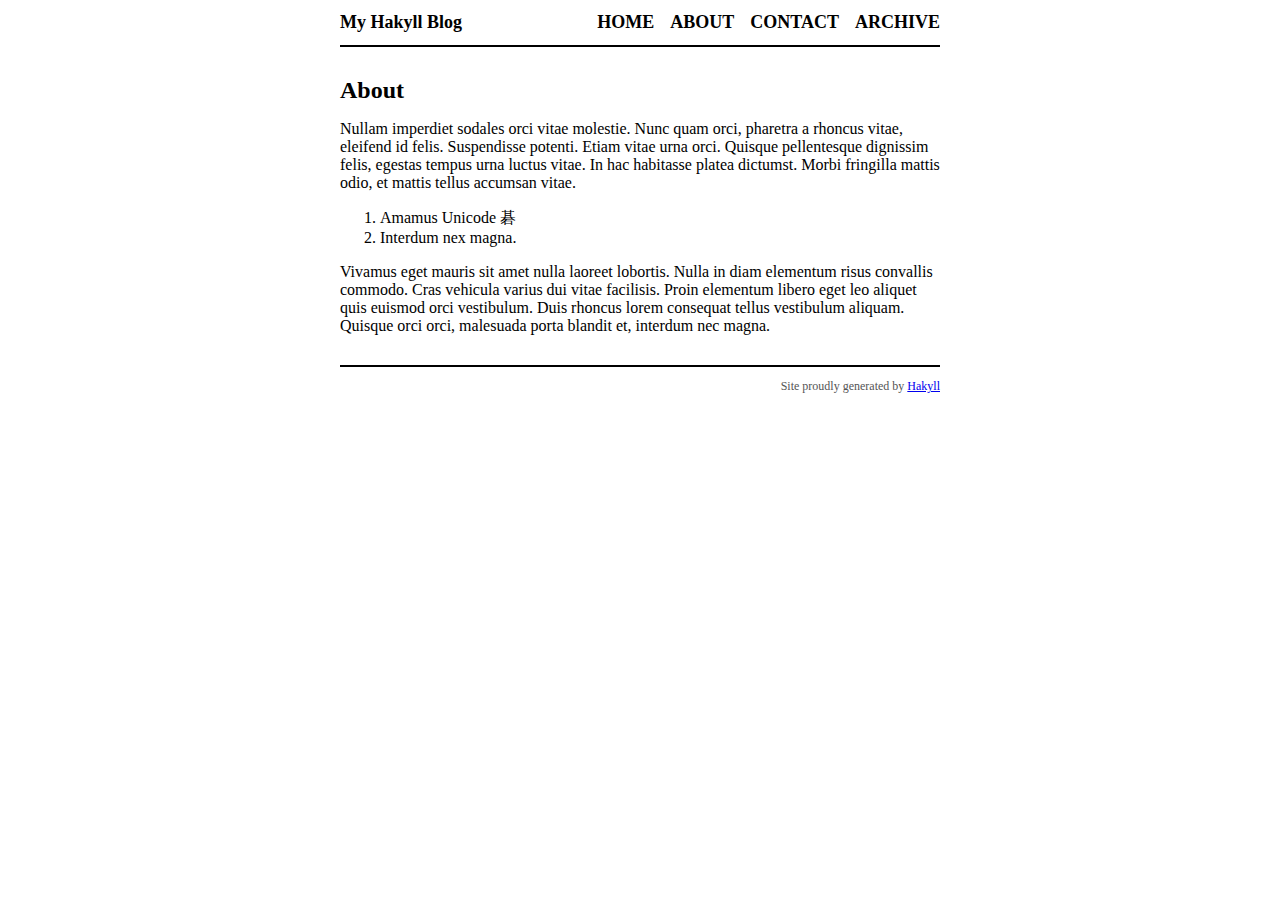
<file: about.html>
<?xml version="1.0" encoding="UTF-8" ?>
<!DOCTYPE html PUBLIC "-//W3C//DTD XHTML 1.0 Strict//EN" "http://www.w3.org/TR/xhtml1/DTD/xhtml1-strict.dtd">
<html xmlns="http://www.w3.org/1999/xhtml" xml:lang="en" lang="en">
    <head>
        <meta http-equiv="Content-Type" content="text/html; charset=UTF-8" />
        <title>My Hakyll Blog - About</title>
        <link rel="stylesheet" type="text/css" href="./css/default.css" />
    </head>
    <body>
        <div id="header">
            <div id="logo">
                <a href="./">My Hakyll Blog</a>
            </div>
            <div id="navigation">
                <a href="./">Home</a>
                <a href="./about.html">About</a>
                <a href="./contact.html">Contact</a>
                <a href="./archive.html">Archive</a>
            </div>
        </div>

        <div id="content">
            <h1>About</h1>

            <p>Nullam imperdiet sodales orci vitae molestie. Nunc quam orci, pharetra a rhoncus vitae, eleifend id felis. Suspendisse potenti. Etiam vitae urna orci. Quisque pellentesque dignissim felis, egestas tempus urna luctus vitae. In hac habitasse platea dictumst. Morbi fringilla mattis odio, et mattis tellus accumsan vitae.</p>
<ol style="list-style-type: decimal">
<li>Amamus Unicode 碁</li>
<li>Interdum nex magna.</li>
</ol>
<p>Vivamus eget mauris sit amet nulla laoreet lobortis. Nulla in diam elementum risus convallis commodo. Cras vehicula varius dui vitae facilisis. Proin elementum libero eget leo aliquet quis euismod orci vestibulum. Duis rhoncus lorem consequat tellus vestibulum aliquam. Quisque orci orci, malesuada porta blandit et, interdum nec magna.</p>
        </div>
        <div id="footer">
            Site proudly generated by
            <a href="http://jaspervdj.be/hakyll">Hakyll</a>
        </div>
    </body>
</html>
</file>
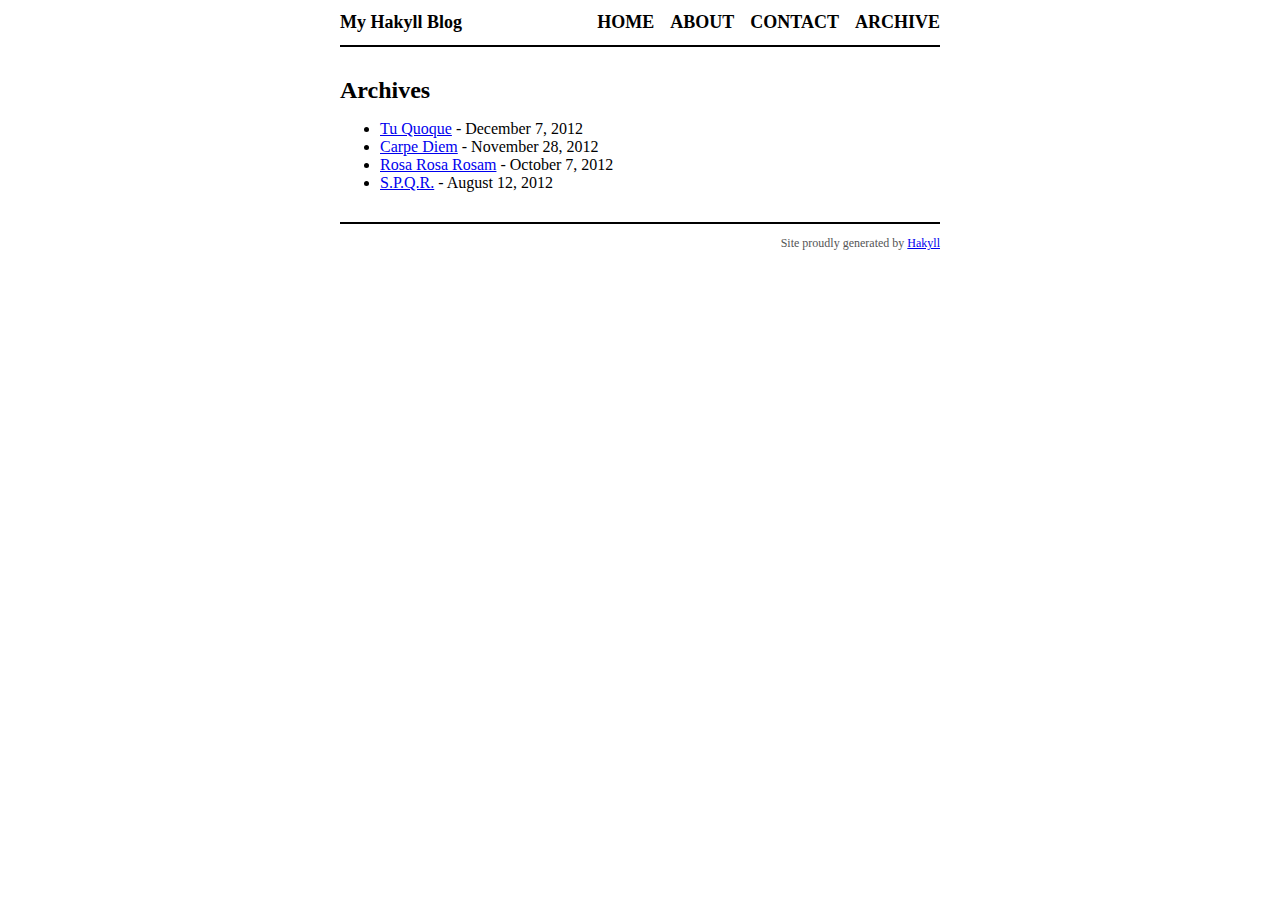
<file: archive.html>
<?xml version="1.0" encoding="UTF-8" ?>
<!DOCTYPE html PUBLIC "-//W3C//DTD XHTML 1.0 Strict//EN" "http://www.w3.org/TR/xhtml1/DTD/xhtml1-strict.dtd">
<html xmlns="http://www.w3.org/1999/xhtml" xml:lang="en" lang="en">
    <head>
        <meta http-equiv="Content-Type" content="text/html; charset=UTF-8" />
        <title>My Hakyll Blog - Archives</title>
        <link rel="stylesheet" type="text/css" href="./css/default.css" />
    </head>
    <body>
        <div id="header">
            <div id="logo">
                <a href="./">My Hakyll Blog</a>
            </div>
            <div id="navigation">
                <a href="./">Home</a>
                <a href="./about.html">About</a>
                <a href="./contact.html">Contact</a>
                <a href="./archive.html">Archive</a>
            </div>
        </div>

        <div id="content">
            <h1>Archives</h1>

            <ul>
    <li>
    <a href="./posts/2012-12-07-tu-quoque.html">Tu Quoque</a> - December  7, 2012
</li>
<li>
    <a href="./posts/2012-11-28-carpe-diem.html">Carpe Diem</a> - November 28, 2012
</li>
<li>
    <a href="./posts/2012-10-07-rosa-rosa-rosam.html">Rosa Rosa Rosam</a> - October  7, 2012
</li>
<li>
    <a href="./posts/2012-08-12-spqr.html">S.P.Q.R.</a> - August 12, 2012
</li>

</ul>

        </div>
        <div id="footer">
            Site proudly generated by
            <a href="http://jaspervdj.be/hakyll">Hakyll</a>
        </div>
    </body>
</html>
</file>
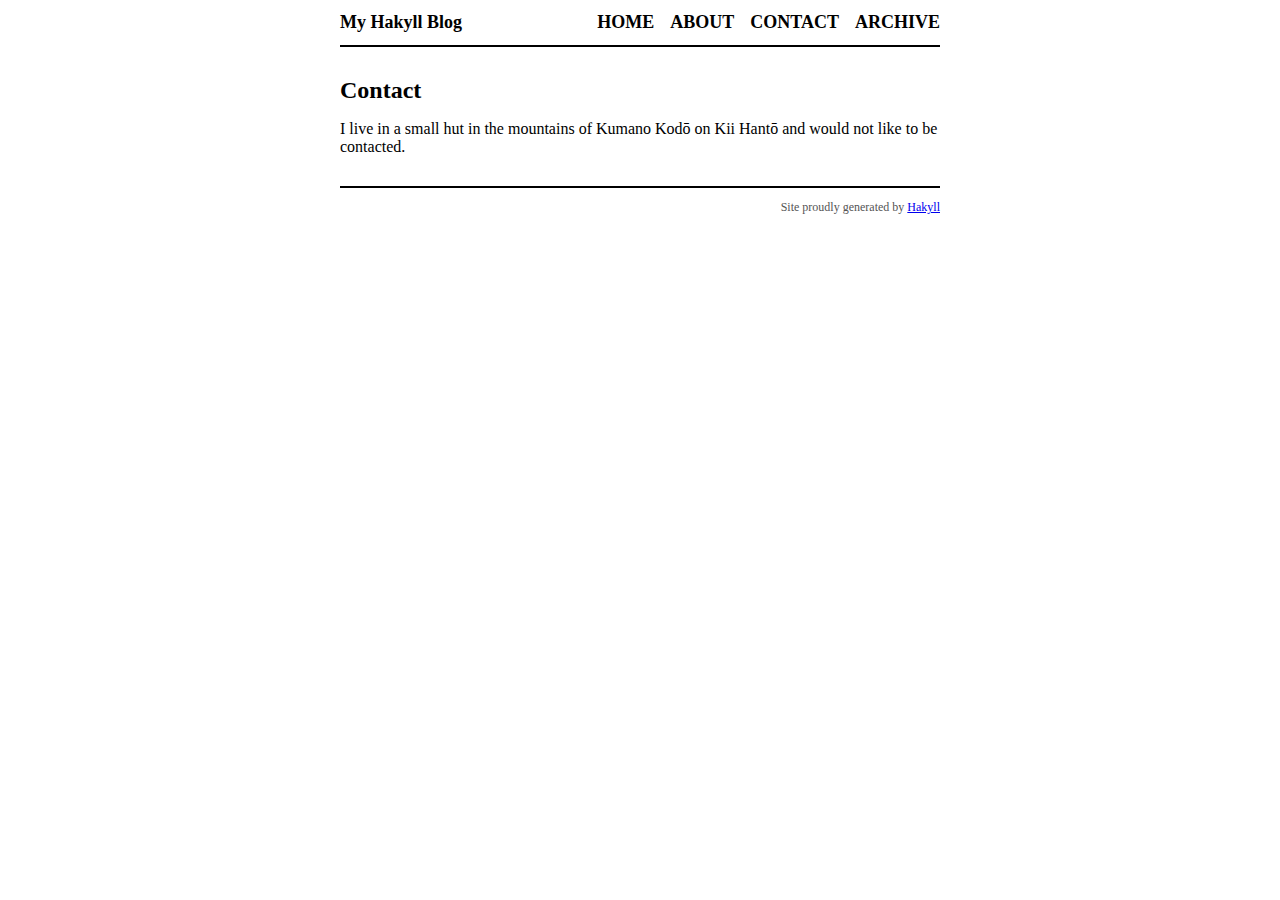
<file: contact.html>
<?xml version="1.0" encoding="UTF-8" ?>
<!DOCTYPE html PUBLIC "-//W3C//DTD XHTML 1.0 Strict//EN" "http://www.w3.org/TR/xhtml1/DTD/xhtml1-strict.dtd">
<html xmlns="http://www.w3.org/1999/xhtml" xml:lang="en" lang="en">
    <head>
        <meta http-equiv="Content-Type" content="text/html; charset=UTF-8" />
        <title>My Hakyll Blog - Contact</title>
        <link rel="stylesheet" type="text/css" href="./css/default.css" />
    </head>
    <body>
        <div id="header">
            <div id="logo">
                <a href="./">My Hakyll Blog</a>
            </div>
            <div id="navigation">
                <a href="./">Home</a>
                <a href="./about.html">About</a>
                <a href="./contact.html">Contact</a>
                <a href="./archive.html">Archive</a>
            </div>
        </div>

        <div id="content">
            <h1>Contact</h1>

            <p>I live in a small hut in the mountains of Kumano Kodō on Kii Hantō and would not like to be contacted.</p>
        </div>
        <div id="footer">
            Site proudly generated by
            <a href="http://jaspervdj.be/hakyll">Hakyll</a>
        </div>
    </body>
</html>
</file>
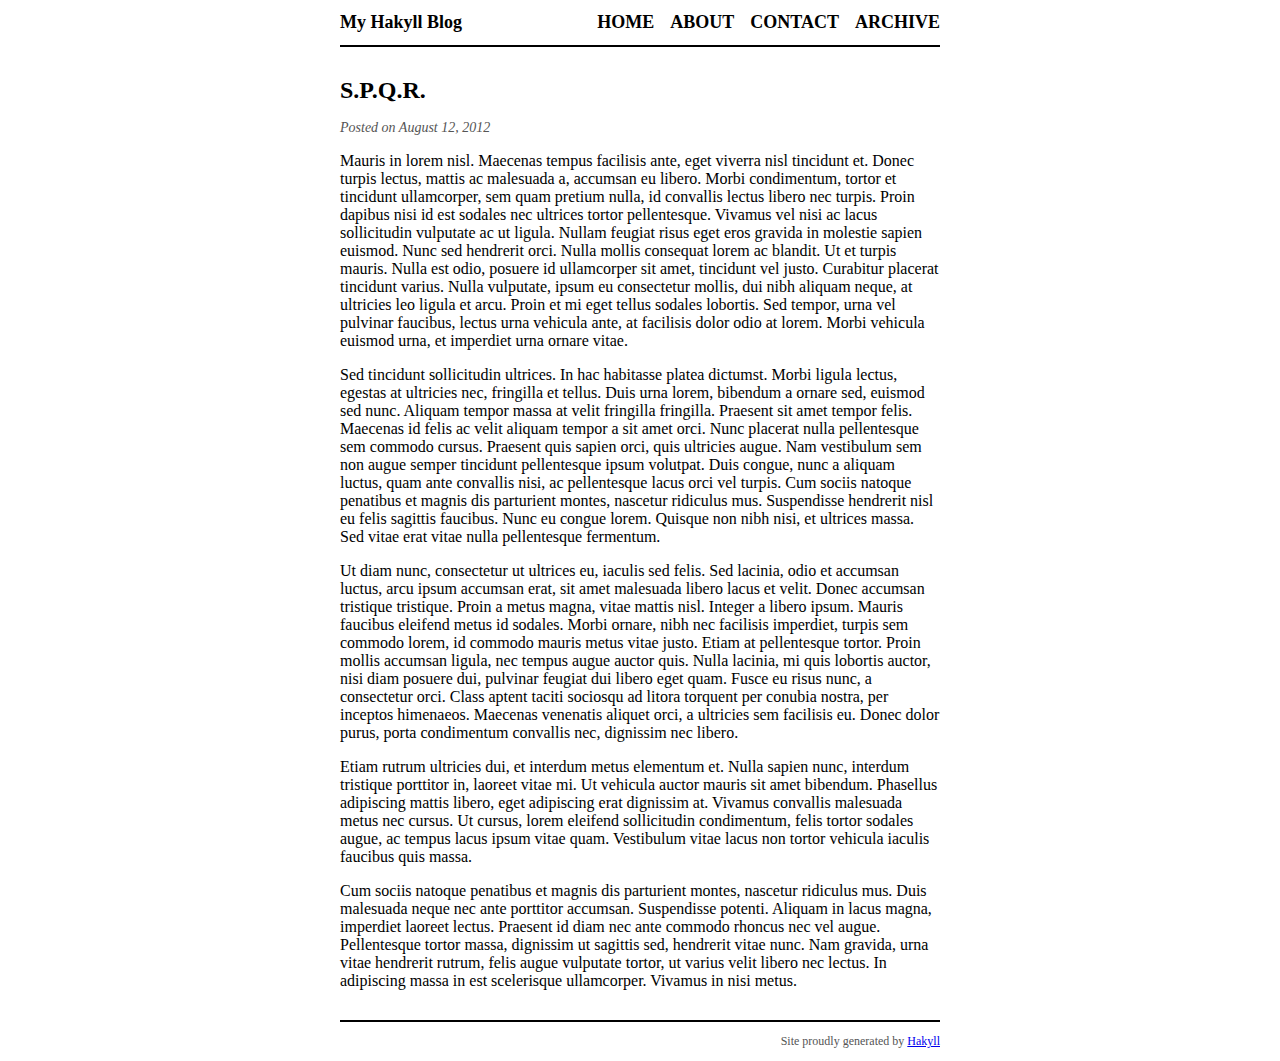
<file: posts/2012-08-12-spqr.html>
<?xml version="1.0" encoding="UTF-8" ?>
<!DOCTYPE html PUBLIC "-//W3C//DTD XHTML 1.0 Strict//EN" "http://www.w3.org/TR/xhtml1/DTD/xhtml1-strict.dtd">
<html xmlns="http://www.w3.org/1999/xhtml" xml:lang="en" lang="en">
    <head>
        <meta http-equiv="Content-Type" content="text/html; charset=UTF-8" />
        <title>My Hakyll Blog - S.P.Q.R.</title>
        <link rel="stylesheet" type="text/css" href="../css/default.css" />
    </head>
    <body>
        <div id="header">
            <div id="logo">
                <a href="../">My Hakyll Blog</a>
            </div>
            <div id="navigation">
                <a href="../">Home</a>
                <a href="../about.html">About</a>
                <a href="../contact.html">Contact</a>
                <a href="../archive.html">Archive</a>
            </div>
        </div>

        <div id="content">
            <h1>S.P.Q.R.</h1>

            <div class="info">Posted on August 12, 2012</div>

<p>Mauris in lorem nisl. Maecenas tempus facilisis ante, eget viverra nisl tincidunt et. Donec turpis lectus, mattis ac malesuada a, accumsan eu libero. Morbi condimentum, tortor et tincidunt ullamcorper, sem quam pretium nulla, id convallis lectus libero nec turpis. Proin dapibus nisi id est sodales nec ultrices tortor pellentesque. Vivamus vel nisi ac lacus sollicitudin vulputate ac ut ligula. Nullam feugiat risus eget eros gravida in molestie sapien euismod. Nunc sed hendrerit orci. Nulla mollis consequat lorem ac blandit. Ut et turpis mauris. Nulla est odio, posuere id ullamcorper sit amet, tincidunt vel justo. Curabitur placerat tincidunt varius. Nulla vulputate, ipsum eu consectetur mollis, dui nibh aliquam neque, at ultricies leo ligula et arcu. Proin et mi eget tellus sodales lobortis. Sed tempor, urna vel pulvinar faucibus, lectus urna vehicula ante, at facilisis dolor odio at lorem. Morbi vehicula euismod urna, et imperdiet urna ornare vitae.</p>
<p>Sed tincidunt sollicitudin ultrices. In hac habitasse platea dictumst. Morbi ligula lectus, egestas at ultricies nec, fringilla et tellus. Duis urna lorem, bibendum a ornare sed, euismod sed nunc. Aliquam tempor massa at velit fringilla fringilla. Praesent sit amet tempor felis. Maecenas id felis ac velit aliquam tempor a sit amet orci. Nunc placerat nulla pellentesque sem commodo cursus. Praesent quis sapien orci, quis ultricies augue. Nam vestibulum sem non augue semper tincidunt pellentesque ipsum volutpat. Duis congue, nunc a aliquam luctus, quam ante convallis nisi, ac pellentesque lacus orci vel turpis. Cum sociis natoque penatibus et magnis dis parturient montes, nascetur ridiculus mus. Suspendisse hendrerit nisl eu felis sagittis faucibus. Nunc eu congue lorem. Quisque non nibh nisi, et ultrices massa. Sed vitae erat vitae nulla pellentesque fermentum.</p>
<p>Ut diam nunc, consectetur ut ultrices eu, iaculis sed felis. Sed lacinia, odio et accumsan luctus, arcu ipsum accumsan erat, sit amet malesuada libero lacus et velit. Donec accumsan tristique tristique. Proin a metus magna, vitae mattis nisl. Integer a libero ipsum. Mauris faucibus eleifend metus id sodales. Morbi ornare, nibh nec facilisis imperdiet, turpis sem commodo lorem, id commodo mauris metus vitae justo. Etiam at pellentesque tortor. Proin mollis accumsan ligula, nec tempus augue auctor quis. Nulla lacinia, mi quis lobortis auctor, nisi diam posuere dui, pulvinar feugiat dui libero eget quam. Fusce eu risus nunc, a consectetur orci. Class aptent taciti sociosqu ad litora torquent per conubia nostra, per inceptos himenaeos. Maecenas venenatis aliquet orci, a ultricies sem facilisis eu. Donec dolor purus, porta condimentum convallis nec, dignissim nec libero.</p>
<p>Etiam rutrum ultricies dui, et interdum metus elementum et. Nulla sapien nunc, interdum tristique porttitor in, laoreet vitae mi. Ut vehicula auctor mauris sit amet bibendum. Phasellus adipiscing mattis libero, eget adipiscing erat dignissim at. Vivamus convallis malesuada metus nec cursus. Ut cursus, lorem eleifend sollicitudin condimentum, felis tortor sodales augue, ac tempus lacus ipsum vitae quam. Vestibulum vitae lacus non tortor vehicula iaculis faucibus quis massa.</p>
<p>Cum sociis natoque penatibus et magnis dis parturient montes, nascetur ridiculus mus. Duis malesuada neque nec ante porttitor accumsan. Suspendisse potenti. Aliquam in lacus magna, imperdiet laoreet lectus. Praesent id diam nec ante commodo rhoncus nec vel augue. Pellentesque tortor massa, dignissim ut sagittis sed, hendrerit vitae nunc. Nam gravida, urna vitae hendrerit rutrum, felis augue vulputate tortor, ut varius velit libero nec lectus. In adipiscing massa in est scelerisque ullamcorper. Vivamus in nisi metus.</p>

        </div>
        <div id="footer">
            Site proudly generated by
            <a href="http://jaspervdj.be/hakyll">Hakyll</a>
        </div>
    </body>
</html>
</file>
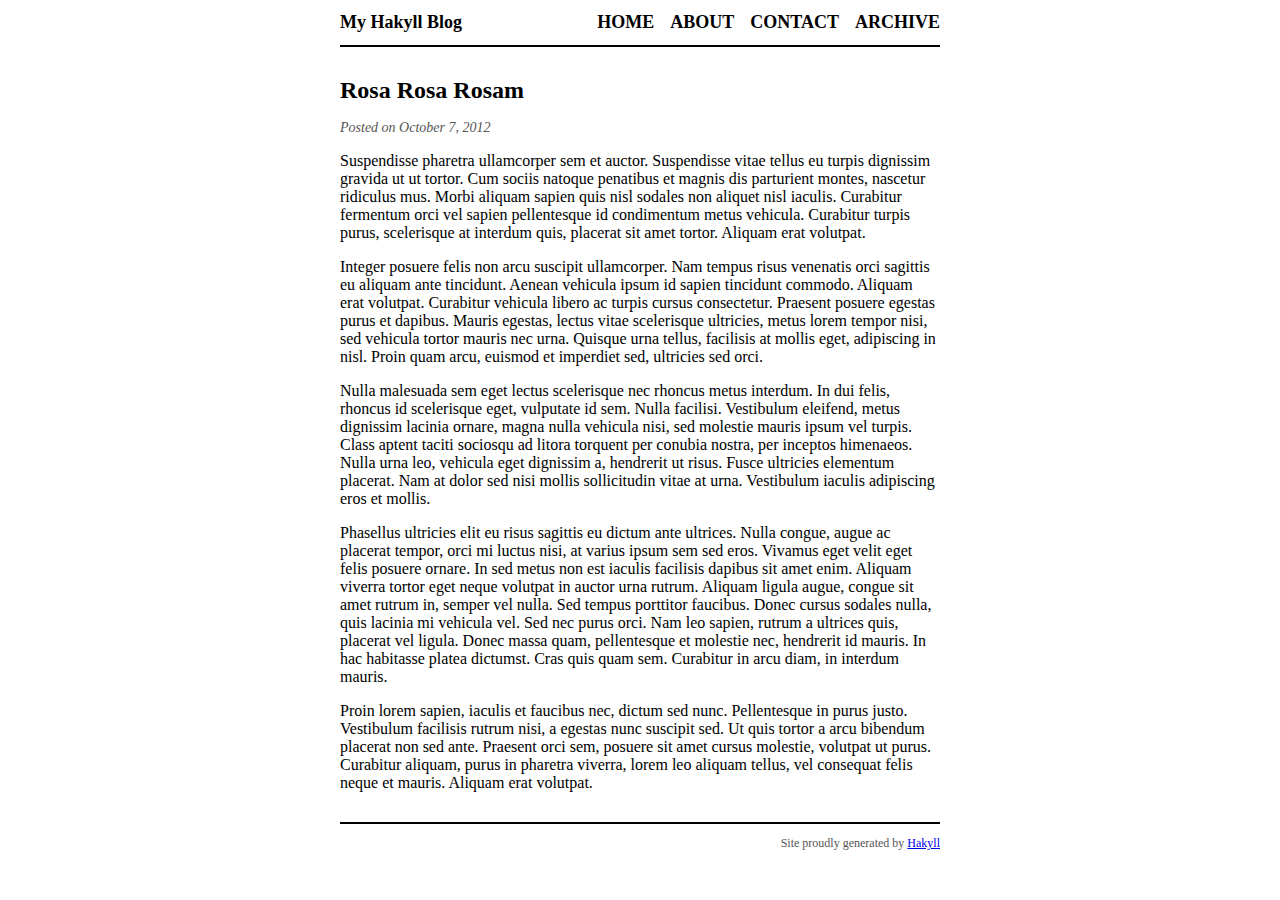
<file: posts/2012-10-07-rosa-rosa-rosam.html>
<?xml version="1.0" encoding="UTF-8" ?>
<!DOCTYPE html PUBLIC "-//W3C//DTD XHTML 1.0 Strict//EN" "http://www.w3.org/TR/xhtml1/DTD/xhtml1-strict.dtd">
<html xmlns="http://www.w3.org/1999/xhtml" xml:lang="en" lang="en">
    <head>
        <meta http-equiv="Content-Type" content="text/html; charset=UTF-8" />
        <title>My Hakyll Blog - Rosa Rosa Rosam</title>
        <link rel="stylesheet" type="text/css" href="../css/default.css" />
    </head>
    <body>
        <div id="header">
            <div id="logo">
                <a href="../">My Hakyll Blog</a>
            </div>
            <div id="navigation">
                <a href="../">Home</a>
                <a href="../about.html">About</a>
                <a href="../contact.html">Contact</a>
                <a href="../archive.html">Archive</a>
            </div>
        </div>

        <div id="content">
            <h1>Rosa Rosa Rosam</h1>

            <div class="info">Posted on October  7, 2012</div>

<p>Suspendisse pharetra ullamcorper sem et auctor. Suspendisse vitae tellus eu turpis dignissim gravida ut ut tortor. Cum sociis natoque penatibus et magnis dis parturient montes, nascetur ridiculus mus. Morbi aliquam sapien quis nisl sodales non aliquet nisl iaculis. Curabitur fermentum orci vel sapien pellentesque id condimentum metus vehicula. Curabitur turpis purus, scelerisque at interdum quis, placerat sit amet tortor. Aliquam erat volutpat.</p>
<p>Integer posuere felis non arcu suscipit ullamcorper. Nam tempus risus venenatis orci sagittis eu aliquam ante tincidunt. Aenean vehicula ipsum id sapien tincidunt commodo. Aliquam erat volutpat. Curabitur vehicula libero ac turpis cursus consectetur. Praesent posuere egestas purus et dapibus. Mauris egestas, lectus vitae scelerisque ultricies, metus lorem tempor nisi, sed vehicula tortor mauris nec urna. Quisque urna tellus, facilisis at mollis eget, adipiscing in nisl. Proin quam arcu, euismod et imperdiet sed, ultricies sed orci.</p>
<p>Nulla malesuada sem eget lectus scelerisque nec rhoncus metus interdum. In dui felis, rhoncus id scelerisque eget, vulputate id sem. Nulla facilisi. Vestibulum eleifend, metus dignissim lacinia ornare, magna nulla vehicula nisi, sed molestie mauris ipsum vel turpis. Class aptent taciti sociosqu ad litora torquent per conubia nostra, per inceptos himenaeos. Nulla urna leo, vehicula eget dignissim a, hendrerit ut risus. Fusce ultricies elementum placerat. Nam at dolor sed nisi mollis sollicitudin vitae at urna. Vestibulum iaculis adipiscing eros et mollis.</p>
<p>Phasellus ultricies elit eu risus sagittis eu dictum ante ultrices. Nulla congue, augue ac placerat tempor, orci mi luctus nisi, at varius ipsum sem sed eros. Vivamus eget velit eget felis posuere ornare. In sed metus non est iaculis facilisis dapibus sit amet enim. Aliquam viverra tortor eget neque volutpat in auctor urna rutrum. Aliquam ligula augue, congue sit amet rutrum in, semper vel nulla. Sed tempus porttitor faucibus. Donec cursus sodales nulla, quis lacinia mi vehicula vel. Sed nec purus orci. Nam leo sapien, rutrum a ultrices quis, placerat vel ligula. Donec massa quam, pellentesque et molestie nec, hendrerit id mauris. In hac habitasse platea dictumst. Cras quis quam sem. Curabitur in arcu diam, in interdum mauris.</p>
<p>Proin lorem sapien, iaculis et faucibus nec, dictum sed nunc. Pellentesque in purus justo. Vestibulum facilisis rutrum nisi, a egestas nunc suscipit sed. Ut quis tortor a arcu bibendum placerat non sed ante. Praesent orci sem, posuere sit amet cursus molestie, volutpat ut purus. Curabitur aliquam, purus in pharetra viverra, lorem leo aliquam tellus, vel consequat felis neque et mauris. Aliquam erat volutpat.</p>

        </div>
        <div id="footer">
            Site proudly generated by
            <a href="http://jaspervdj.be/hakyll">Hakyll</a>
        </div>
    </body>
</html>
</file>
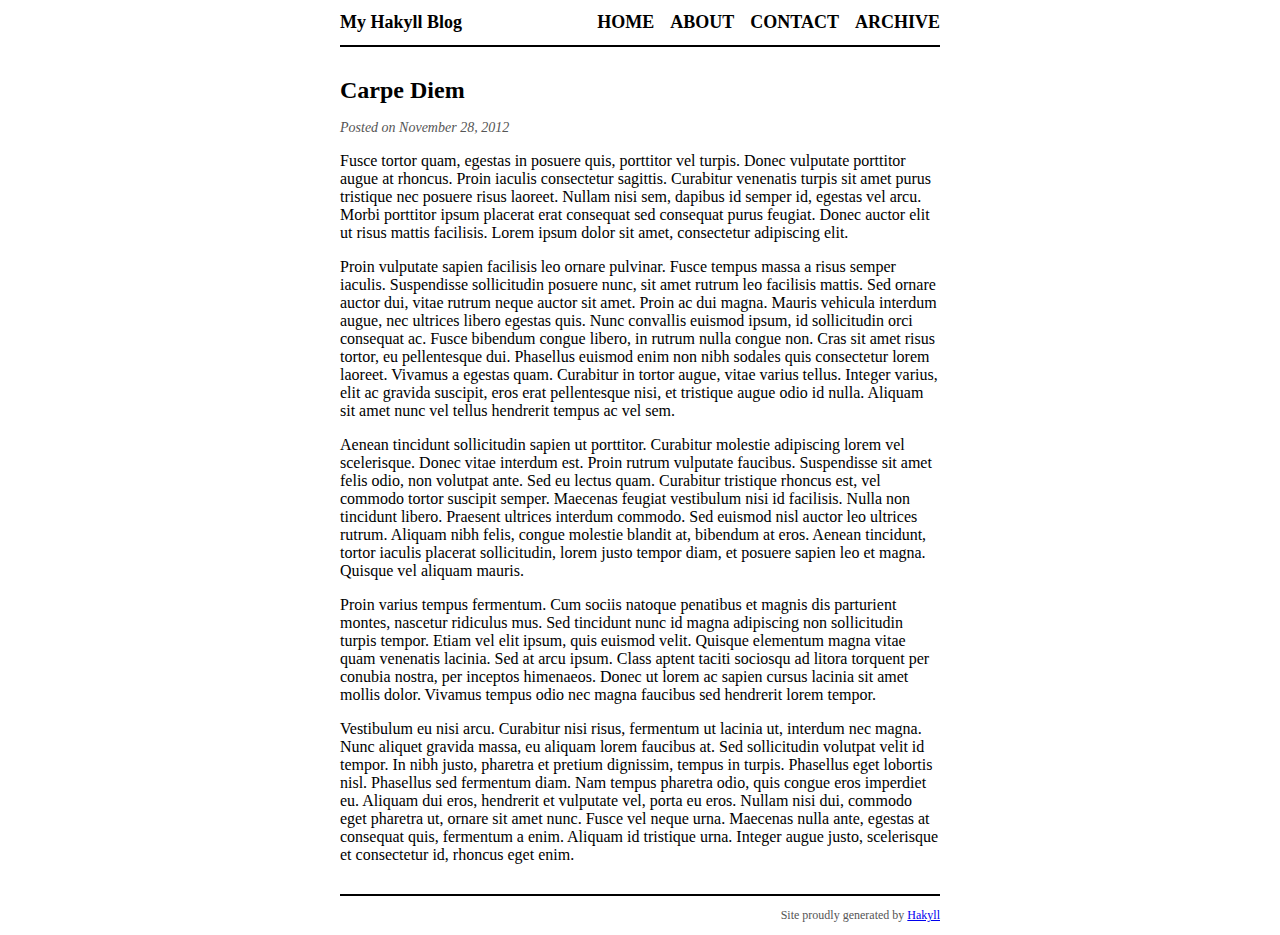
<file: posts/2012-11-28-carpe-diem.html>
<?xml version="1.0" encoding="UTF-8" ?>
<!DOCTYPE html PUBLIC "-//W3C//DTD XHTML 1.0 Strict//EN" "http://www.w3.org/TR/xhtml1/DTD/xhtml1-strict.dtd">
<html xmlns="http://www.w3.org/1999/xhtml" xml:lang="en" lang="en">
    <head>
        <meta http-equiv="Content-Type" content="text/html; charset=UTF-8" />
        <title>My Hakyll Blog - Carpe Diem</title>
        <link rel="stylesheet" type="text/css" href="../css/default.css" />
    </head>
    <body>
        <div id="header">
            <div id="logo">
                <a href="../">My Hakyll Blog</a>
            </div>
            <div id="navigation">
                <a href="../">Home</a>
                <a href="../about.html">About</a>
                <a href="../contact.html">Contact</a>
                <a href="../archive.html">Archive</a>
            </div>
        </div>

        <div id="content">
            <h1>Carpe Diem</h1>

            <div class="info">Posted on November 28, 2012</div>

<p>Fusce tortor quam, egestas in posuere quis, porttitor vel turpis. Donec vulputate porttitor augue at rhoncus. Proin iaculis consectetur sagittis. Curabitur venenatis turpis sit amet purus tristique nec posuere risus laoreet. Nullam nisi sem, dapibus id semper id, egestas vel arcu. Morbi porttitor ipsum placerat erat consequat sed consequat purus feugiat. Donec auctor elit ut risus mattis facilisis. Lorem ipsum dolor sit amet, consectetur adipiscing elit.</p>
<p>Proin vulputate sapien facilisis leo ornare pulvinar. Fusce tempus massa a risus semper iaculis. Suspendisse sollicitudin posuere nunc, sit amet rutrum leo facilisis mattis. Sed ornare auctor dui, vitae rutrum neque auctor sit amet. Proin ac dui magna. Mauris vehicula interdum augue, nec ultrices libero egestas quis. Nunc convallis euismod ipsum, id sollicitudin orci consequat ac. Fusce bibendum congue libero, in rutrum nulla congue non. Cras sit amet risus tortor, eu pellentesque dui. Phasellus euismod enim non nibh sodales quis consectetur lorem laoreet. Vivamus a egestas quam. Curabitur in tortor augue, vitae varius tellus. Integer varius, elit ac gravida suscipit, eros erat pellentesque nisi, et tristique augue odio id nulla. Aliquam sit amet nunc vel tellus hendrerit tempus ac vel sem.</p>
<p>Aenean tincidunt sollicitudin sapien ut porttitor. Curabitur molestie adipiscing lorem vel scelerisque. Donec vitae interdum est. Proin rutrum vulputate faucibus. Suspendisse sit amet felis odio, non volutpat ante. Sed eu lectus quam. Curabitur tristique rhoncus est, vel commodo tortor suscipit semper. Maecenas feugiat vestibulum nisi id facilisis. Nulla non tincidunt libero. Praesent ultrices interdum commodo. Sed euismod nisl auctor leo ultrices rutrum. Aliquam nibh felis, congue molestie blandit at, bibendum at eros. Aenean tincidunt, tortor iaculis placerat sollicitudin, lorem justo tempor diam, et posuere sapien leo et magna. Quisque vel aliquam mauris.</p>
<p>Proin varius tempus fermentum. Cum sociis natoque penatibus et magnis dis parturient montes, nascetur ridiculus mus. Sed tincidunt nunc id magna adipiscing non sollicitudin turpis tempor. Etiam vel elit ipsum, quis euismod velit. Quisque elementum magna vitae quam venenatis lacinia. Sed at arcu ipsum. Class aptent taciti sociosqu ad litora torquent per conubia nostra, per inceptos himenaeos. Donec ut lorem ac sapien cursus lacinia sit amet mollis dolor. Vivamus tempus odio nec magna faucibus sed hendrerit lorem tempor.</p>
<p>Vestibulum eu nisi arcu. Curabitur nisi risus, fermentum ut lacinia ut, interdum nec magna. Nunc aliquet gravida massa, eu aliquam lorem faucibus at. Sed sollicitudin volutpat velit id tempor. In nibh justo, pharetra et pretium dignissim, tempus in turpis. Phasellus eget lobortis nisl. Phasellus sed fermentum diam. Nam tempus pharetra odio, quis congue eros imperdiet eu. Aliquam dui eros, hendrerit et vulputate vel, porta eu eros. Nullam nisi dui, commodo eget pharetra ut, ornare sit amet nunc. Fusce vel neque urna. Maecenas nulla ante, egestas at consequat quis, fermentum a enim. Aliquam id tristique urna. Integer augue justo, scelerisque et consectetur id, rhoncus eget enim.</p>

        </div>
        <div id="footer">
            Site proudly generated by
            <a href="http://jaspervdj.be/hakyll">Hakyll</a>
        </div>
    </body>
</html>
</file>
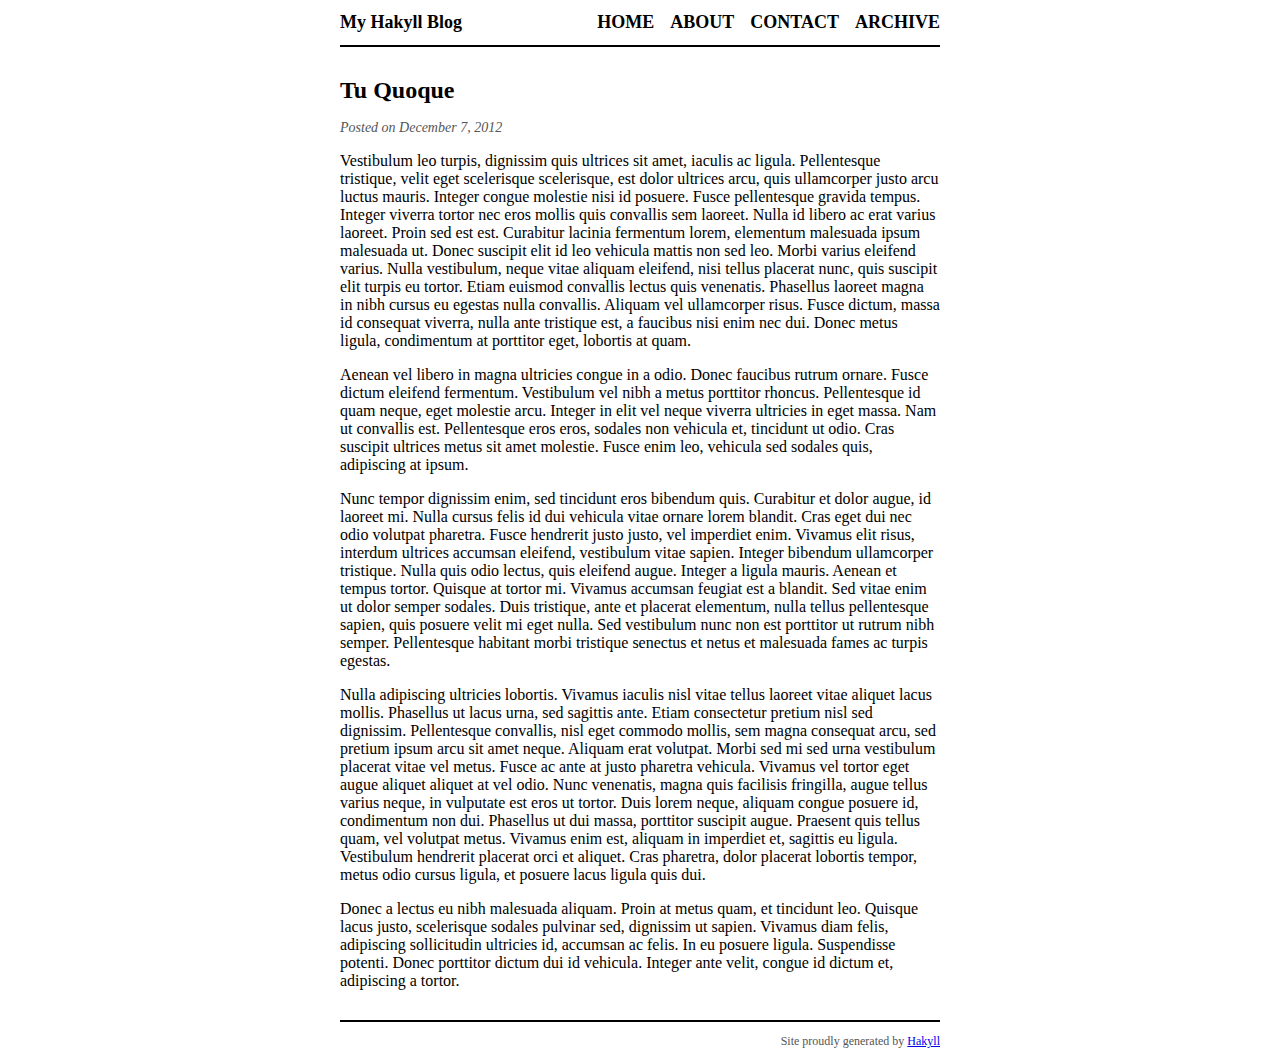
<file: posts/2012-12-07-tu-quoque.html>
<?xml version="1.0" encoding="UTF-8" ?>
<!DOCTYPE html PUBLIC "-//W3C//DTD XHTML 1.0 Strict//EN" "http://www.w3.org/TR/xhtml1/DTD/xhtml1-strict.dtd">
<html xmlns="http://www.w3.org/1999/xhtml" xml:lang="en" lang="en">
    <head>
        <meta http-equiv="Content-Type" content="text/html; charset=UTF-8" />
        <title>My Hakyll Blog - Tu Quoque</title>
        <link rel="stylesheet" type="text/css" href="../css/default.css" />
    </head>
    <body>
        <div id="header">
            <div id="logo">
                <a href="../">My Hakyll Blog</a>
            </div>
            <div id="navigation">
                <a href="../">Home</a>
                <a href="../about.html">About</a>
                <a href="../contact.html">Contact</a>
                <a href="../archive.html">Archive</a>
            </div>
        </div>

        <div id="content">
            <h1>Tu Quoque</h1>

            <div class="info">Posted on December  7, 2012</div>

<p>Vestibulum leo turpis, dignissim quis ultrices sit amet, iaculis ac ligula. Pellentesque tristique, velit eget scelerisque scelerisque, est dolor ultrices arcu, quis ullamcorper justo arcu luctus mauris. Integer congue molestie nisi id posuere. Fusce pellentesque gravida tempus. Integer viverra tortor nec eros mollis quis convallis sem laoreet. Nulla id libero ac erat varius laoreet. Proin sed est est. Curabitur lacinia fermentum lorem, elementum malesuada ipsum malesuada ut. Donec suscipit elit id leo vehicula mattis non sed leo. Morbi varius eleifend varius. Nulla vestibulum, neque vitae aliquam eleifend, nisi tellus placerat nunc, quis suscipit elit turpis eu tortor. Etiam euismod convallis lectus quis venenatis. Phasellus laoreet magna in nibh cursus eu egestas nulla convallis. Aliquam vel ullamcorper risus. Fusce dictum, massa id consequat viverra, nulla ante tristique est, a faucibus nisi enim nec dui. Donec metus ligula, condimentum at porttitor eget, lobortis at quam.</p>
<p>Aenean vel libero in magna ultricies congue in a odio. Donec faucibus rutrum ornare. Fusce dictum eleifend fermentum. Vestibulum vel nibh a metus porttitor rhoncus. Pellentesque id quam neque, eget molestie arcu. Integer in elit vel neque viverra ultricies in eget massa. Nam ut convallis est. Pellentesque eros eros, sodales non vehicula et, tincidunt ut odio. Cras suscipit ultrices metus sit amet molestie. Fusce enim leo, vehicula sed sodales quis, adipiscing at ipsum.</p>
<p>Nunc tempor dignissim enim, sed tincidunt eros bibendum quis. Curabitur et dolor augue, id laoreet mi. Nulla cursus felis id dui vehicula vitae ornare lorem blandit. Cras eget dui nec odio volutpat pharetra. Fusce hendrerit justo justo, vel imperdiet enim. Vivamus elit risus, interdum ultrices accumsan eleifend, vestibulum vitae sapien. Integer bibendum ullamcorper tristique. Nulla quis odio lectus, quis eleifend augue. Integer a ligula mauris. Aenean et tempus tortor. Quisque at tortor mi. Vivamus accumsan feugiat est a blandit. Sed vitae enim ut dolor semper sodales. Duis tristique, ante et placerat elementum, nulla tellus pellentesque sapien, quis posuere velit mi eget nulla. Sed vestibulum nunc non est porttitor ut rutrum nibh semper. Pellentesque habitant morbi tristique senectus et netus et malesuada fames ac turpis egestas.</p>
<p>Nulla adipiscing ultricies lobortis. Vivamus iaculis nisl vitae tellus laoreet vitae aliquet lacus mollis. Phasellus ut lacus urna, sed sagittis ante. Etiam consectetur pretium nisl sed dignissim. Pellentesque convallis, nisl eget commodo mollis, sem magna consequat arcu, sed pretium ipsum arcu sit amet neque. Aliquam erat volutpat. Morbi sed mi sed urna vestibulum placerat vitae vel metus. Fusce ac ante at justo pharetra vehicula. Vivamus vel tortor eget augue aliquet aliquet at vel odio. Nunc venenatis, magna quis facilisis fringilla, augue tellus varius neque, in vulputate est eros ut tortor. Duis lorem neque, aliquam congue posuere id, condimentum non dui. Phasellus ut dui massa, porttitor suscipit augue. Praesent quis tellus quam, vel volutpat metus. Vivamus enim est, aliquam in imperdiet et, sagittis eu ligula. Vestibulum hendrerit placerat orci et aliquet. Cras pharetra, dolor placerat lobortis tempor, metus odio cursus ligula, et posuere lacus ligula quis dui.</p>
<p>Donec a lectus eu nibh malesuada aliquam. Proin at metus quam, et tincidunt leo. Quisque lacus justo, scelerisque sodales pulvinar sed, dignissim ut sapien. Vivamus diam felis, adipiscing sollicitudin ultricies id, accumsan ac felis. In eu posuere ligula. Suspendisse potenti. Donec porttitor dictum dui id vehicula. Integer ante velit, congue id dictum et, adipiscing a tortor.</p>

        </div>
        <div id="footer">
            Site proudly generated by
            <a href="http://jaspervdj.be/hakyll">Hakyll</a>
        </div>
    </body>
</html>
</file>
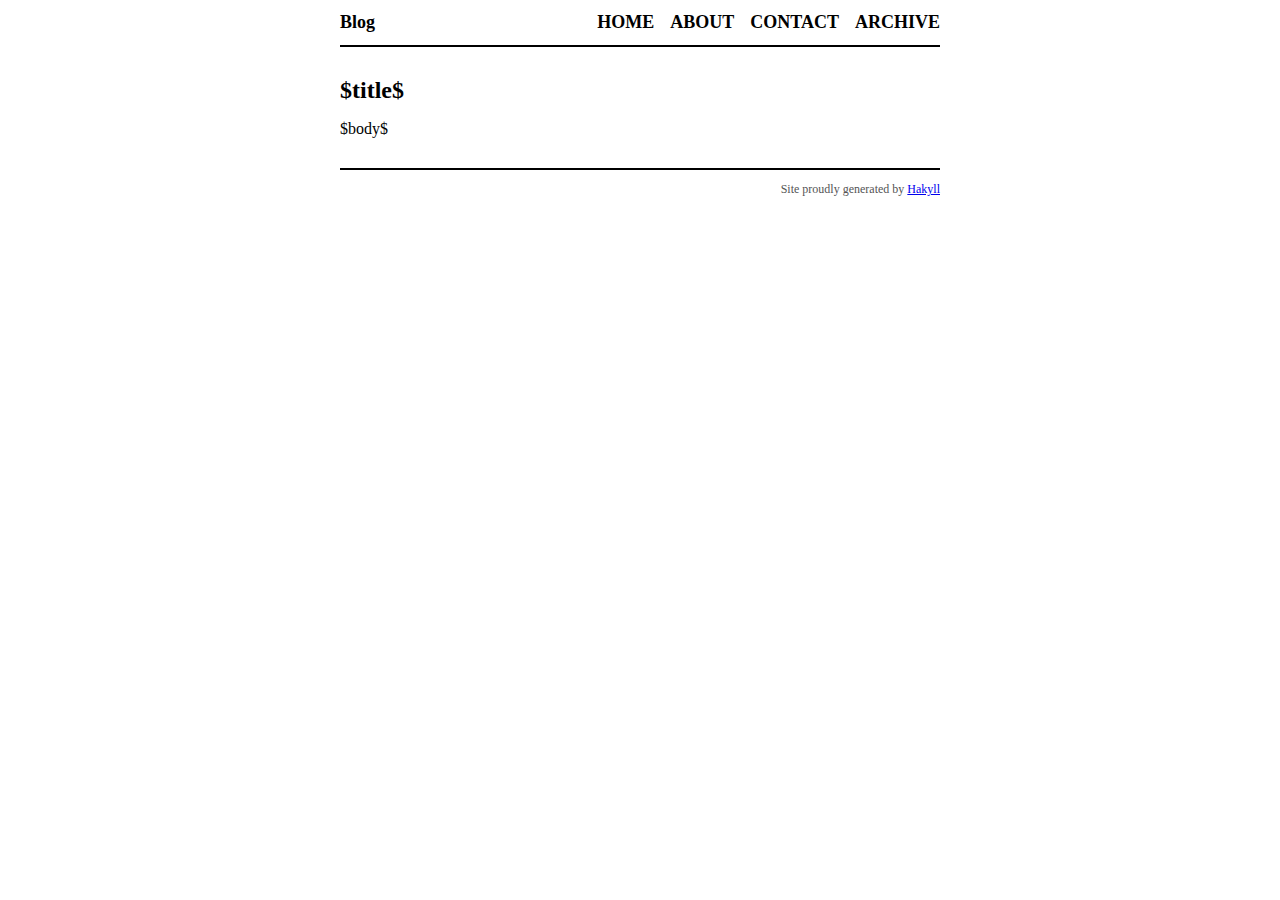
<file: templates/default.html>
<?xml version="1.0" encoding="UTF-8"?>
<!DOCTYPE html PUBLIC "-//W3C//DTD XHTML 1.0 Strict//EN"
"http://www.w3.org/TR/xhtml1/DTD/xhtml1-strict.dtd">
<html xmlns="http://www.w3.org/1999/xhtml" xml:lang="en" lang="en">
    <head>
        <meta http-equiv="Content-Type" content="text/html; charset=UTF-8" />
        <title>Blog - $title$</title>
        <link rel="stylesheet" type="text/css" href="/css/default.css" />
        <link rel="stylesheet" type="text/css" href="/css/syntax.css" />
    </head>
    <body>
        <div id="header">
            <div id="logo">
                <a href="/">Blog</a>
            </div>
            <div id="navigation">
                <a href="/">Home</a>
                <a href="/about.html">About</a>
                <a href="/contact.html">Contact</a>
                <a href="/archive.html">Archive</a>
            </div>
        </div>

        <div id="content">
            <h1>$title$</h1>

            $body$
        </div>
        <div id="footer">
            Site proudly generated by
            <a href="http://jaspervdj.be/hakyll">Hakyll</a>
        </div>
    </body>
</html>
</file>
<file: css/default.css>
body{color:black;font-size:16px;margin:0px auto 0px auto;width:600px}div#header{border-bottom:2px solid black;margin-bottom:30px;padding:12px 0px 12px 0px}div#logo a{color:black;float:left;font-size:18px;font-weight:bold;text-decoration:none}div#header #navigation{text-align:right}div#header #navigation a{color:black;font-size:18px;font-weight:bold;margin-left:12px;text-decoration:none;text-transform:uppercase}div#footer{border-top:solid 2px black;color:#555;font-size:12px;margin-top:30px;padding:12px 0px 12px 0px;text-align:right}h1{font-size:24px}h2{font-size:20px}div.info{color:#555;font-size:14px;font-style:italic}
</file>
<file: css/syntax.css>
<!DOCTYPE html>
<html>
  <head prefix="og: http://ogp.me/ns# fb: http://ogp.me/ns/fb# githubog: http://ogp.me/ns/fb/githubog#">
    <meta charset='utf-8'>
    <meta http-equiv="X-UA-Compatible" content="IE=edge">
        <title>hakyll/web/css/syntax.css at master · jaspervdj/hakyll · GitHub</title>
    <link rel="search" type="application/opensearchdescription+xml" href="/opensearch.xml" title="GitHub" />
    <link rel="fluid-icon" href="https://github.com/fluidicon.png" title="GitHub" />
    <link rel="apple-touch-icon" sizes="57x57" href="/apple-touch-icon-114.png" />
    <link rel="apple-touch-icon" sizes="114x114" href="/apple-touch-icon-114.png" />
    <link rel="apple-touch-icon" sizes="72x72" href="/apple-touch-icon-144.png" />
    <link rel="apple-touch-icon" sizes="144x144" href="/apple-touch-icon-144.png" />
    <link rel="logo" type="image/svg" href="http://github-media-downloads.s3.amazonaws.com/github-logo.svg" />
    <link rel="assets" href="https://a248.e.akamai.net/assets.github.com/">
    <link rel="xhr-socket" href="/_sockets" />
    


    <meta name="msapplication-TileImage" content="/windows-tile.png" />
    <meta name="msapplication-TileColor" content="#ffffff" />
    <meta name="selected-link" value="repo_source" data-pjax-transient />
    <meta content="collector.githubapp.com" name="octolytics-host" /><meta content="github" name="octolytics-app-id" />

    
    
    <link rel="icon" type="image/x-icon" href="/favicon.ico" />

    <meta content="authenticity_token" name="csrf-param" />
<meta content="WhEsy5JEjifFuZAIqYs8jJUMUG/M22YlxAOPiw10+CU=" name="csrf-token" />

    <link href="https://a248.e.akamai.net/assets.github.com/assets/github-a4c524f2138ecc4dd5bf9b8a6b1517bf38aa7b65.css" media="all" rel="stylesheet" type="text/css" />
    <link href="https://a248.e.akamai.net/assets.github.com/assets/github2-d2a693e8a6a75b6cde3420333a9e70bd2a2e20a4.css" media="all" rel="stylesheet" type="text/css" />
    


      <script src="https://a248.e.akamai.net/assets.github.com/assets/frameworks-5c60c478b1e0f90d149f11ed15aa52edd2996882.js" type="text/javascript"></script>
      <script src="https://a248.e.akamai.net/assets.github.com/assets/github-dca362d39ce6c15fd1d471169cd12026ca7ff8cc.js" type="text/javascript"></script>
      
      <meta http-equiv="x-pjax-version" content="4f7f9c630bd61e5b628d7029fe05b824">

        <link data-pjax-transient rel='permalink' href='/jaspervdj/hakyll/blob/569c6e035a10c2e3692b5cf72211ea2ad5526b01/web/css/syntax.css'>
    <meta property="og:title" content="hakyll"/>
    <meta property="og:type" content="githubog:gitrepository"/>
    <meta property="og:url" content="https://github.com/jaspervdj/hakyll"/>
    <meta property="og:image" content="https://secure.gravatar.com/avatar/e7300da9ebd3fecfdf53adb4e4ee2002?s=420&amp;d=https://a248.e.akamai.net/assets.github.com%2Fimages%2Fgravatars%2Fgravatar-user-420.png"/>
    <meta property="og:site_name" content="GitHub"/>
    <meta property="og:description" content="hakyll - A static website compiler library in Haskell"/>
    <meta property="twitter:card" content="summary"/>
    <meta property="twitter:site" content="@GitHub">
    <meta property="twitter:title" content="jaspervdj/hakyll"/>

    <meta name="description" content="hakyll - A static website compiler library in Haskell" />


    <meta content="95501" name="octolytics-dimension-user_id" /><meta content="jaspervdj" name="octolytics-dimension-user_login" /><meta content="392759" name="octolytics-dimension-repository_id" /><meta content="jaspervdj/hakyll" name="octolytics-dimension-repository_nwo" /><meta content="true" name="octolytics-dimension-repository_public" /><meta content="false" name="octolytics-dimension-repository_is_fork" /><meta content="392759" name="octolytics-dimension-repository_network_root_id" /><meta content="jaspervdj/hakyll" name="octolytics-dimension-repository_network_root_nwo" />
  <link href="https://github.com/jaspervdj/hakyll/commits/master.atom" rel="alternate" title="Recent Commits to hakyll:master" type="application/atom+xml" />

  </head>


  <body class="logged_out page-blob  vis-public env-production  ">
    <div id="wrapper">

      
      
      

      
      <div class="header header-logged-out">
  <div class="container clearfix">

    <a class="header-logo-wordmark" href="https://github.com/">Github</a>

    <div class="header-actions">
      <a class="button primary" href="/signup">Sign up</a>
      <a class="button" href="/login?return_to=%2Fjaspervdj%2Fhakyll%2Fblob%2Fmaster%2Fweb%2Fcss%2Fsyntax.css">Sign in</a>
    </div>

    <div class="command-bar js-command-bar  in-repository">


      <ul class="top-nav">
          <li class="explore"><a href="/explore">Explore</a></li>
        <li class="features"><a href="/features">Features</a></li>
          <li class="enterprise"><a href="http://enterprise.github.com/">Enterprise</a></li>
          <li class="blog"><a href="/blog">Blog</a></li>
      </ul>
        <form accept-charset="UTF-8" action="/search" class="command-bar-form" id="top_search_form" method="get">
  <a href="/search/advanced" class="advanced-search-icon tooltipped downwards command-bar-search" id="advanced_search" title="Advanced search"><span class="octicon octicon-gear "></span></a>

  <input type="text" data-hotkey="/ s" name="q" id="js-command-bar-field" placeholder="Search or type a command" tabindex="1" autocapitalize="off"
    
      data-repo="jaspervdj/hakyll"
      data-branch="master"
      data-sha="f9be9d788a51579f71a869daa371ec8f6d6d25d0"
  >

    <input type="hidden" name="nwo" value="jaspervdj/hakyll" />

    <div class="select-menu js-menu-container js-select-menu search-context-select-menu">
      <span class="minibutton select-menu-button js-menu-target">
        <span class="js-select-button">This repository</span>
      </span>

      <div class="select-menu-modal-holder js-menu-content js-navigation-container">
        <div class="select-menu-modal">

          <div class="select-menu-item js-navigation-item selected">
            <span class="select-menu-item-icon octicon octicon-check"></span>
            <input type="radio" class="js-search-this-repository" name="search_target" value="repository" checked="checked" />
            <div class="select-menu-item-text js-select-button-text">This repository</div>
          </div> <!-- /.select-menu-item -->

          <div class="select-menu-item js-navigation-item">
            <span class="select-menu-item-icon octicon octicon-check"></span>
            <input type="radio" name="search_target" value="global" />
            <div class="select-menu-item-text js-select-button-text">All repositories</div>
          </div> <!-- /.select-menu-item -->

        </div>
      </div>
    </div>

  <span class="octicon help tooltipped downwards" title="Show command bar help">
    <span class="octicon octicon-question"></span>
  </span>


  <input type="hidden" name="ref" value="cmdform">

  <div class="divider-vertical"></div>

</form>
    </div>

  </div>
</div>


      


            <div class="site hfeed" itemscope itemtype="http://schema.org/WebPage">
      <div class="hentry">
        
        <div class="pagehead repohead instapaper_ignore readability-menu ">
          <div class="container">
            <div class="title-actions-bar">
              

<ul class="pagehead-actions">



    <li>
      <a href="/login?return_to=%2Fjaspervdj%2Fhakyll"
        class="minibutton js-toggler-target star-button entice tooltipped upwards"
        title="You must be signed in to use this feature" rel="nofollow">
        <span class="octicon octicon-star"></span>Star
      </a>
      <a class="social-count js-social-count" href="/jaspervdj/hakyll/stargazers">
        397
      </a>
    </li>
    <li>
      <a href="/login?return_to=%2Fjaspervdj%2Fhakyll"
        class="minibutton js-toggler-target fork-button entice tooltipped upwards"
        title="You must be signed in to fork a repository" rel="nofollow">
        <span class="octicon octicon-git-branch"></span>Fork
      </a>
      <a href="/jaspervdj/hakyll/network" class="social-count">
        81
      </a>
    </li>
</ul>

              <h1 itemscope itemtype="http://data-vocabulary.org/Breadcrumb" class="entry-title public">
                <span class="repo-label"><span>public</span></span>
                <span class="mega-octicon octicon-repo"></span>
                <span class="author vcard">
                  <a href="/jaspervdj" class="url fn" itemprop="url" rel="author">
                  <span itemprop="title">jaspervdj</span>
                  </a></span> /
                <strong><a href="/jaspervdj/hakyll" class="js-current-repository">hakyll</a></strong>
              </h1>
            </div>

            
  <ul class="tabs">
    <li class="pulse-nav"><a href="/jaspervdj/hakyll/pulse" class="js-selected-navigation-item " data-selected-links="pulse /jaspervdj/hakyll/pulse" rel="nofollow"><span class="octicon octicon-pulse"></span></a></li>
    <li><a href="/jaspervdj/hakyll" class="js-selected-navigation-item selected" data-selected-links="repo_source repo_downloads repo_commits repo_tags repo_branches /jaspervdj/hakyll">Code</a></li>
    <li><a href="/jaspervdj/hakyll/network" class="js-selected-navigation-item " data-selected-links="repo_network /jaspervdj/hakyll/network">Network</a></li>
    <li><a href="/jaspervdj/hakyll/pulls" class="js-selected-navigation-item " data-selected-links="repo_pulls /jaspervdj/hakyll/pulls">Pull Requests <span class='counter'>2</span></a></li>

      <li><a href="/jaspervdj/hakyll/issues" class="js-selected-navigation-item " data-selected-links="repo_issues /jaspervdj/hakyll/issues">Issues <span class='counter'>15</span></a></li>

      <li><a href="/jaspervdj/hakyll/wiki" class="js-selected-navigation-item " data-selected-links="repo_wiki /jaspervdj/hakyll/wiki">Wiki</a></li>


    <li><a href="/jaspervdj/hakyll/graphs" class="js-selected-navigation-item " data-selected-links="repo_graphs repo_contributors /jaspervdj/hakyll/graphs">Graphs</a></li>


  </ul>
  
<div class="tabnav">

  <span class="tabnav-right">
    <ul class="tabnav-tabs">
          <li><a href="/jaspervdj/hakyll/tags" class="js-selected-navigation-item tabnav-tab" data-selected-links="repo_tags /jaspervdj/hakyll/tags">Tags <span class="counter ">96</span></a></li>
    </ul>
  </span>

  <div class="tabnav-widget scope">


    <div class="select-menu js-menu-container js-select-menu js-branch-menu">
      <a class="minibutton select-menu-button js-menu-target" data-hotkey="w" data-ref="master">
        <span class="octicon octicon-branch"></span>
        <i>branch:</i>
        <span class="js-select-button">master</span>
      </a>

      <div class="select-menu-modal-holder js-menu-content js-navigation-container">

        <div class="select-menu-modal">
          <div class="select-menu-header">
            <span class="select-menu-title">Switch branches/tags</span>
            <span class="octicon octicon-remove-close js-menu-close"></span>
          </div> <!-- /.select-menu-header -->

          <div class="select-menu-filters">
            <div class="select-menu-text-filter">
              <input type="text" id="commitish-filter-field" class="js-filterable-field js-navigation-enable" placeholder="Filter branches/tags">
            </div>
            <div class="select-menu-tabs">
              <ul>
                <li class="select-menu-tab">
                  <a href="#" data-tab-filter="branches" class="js-select-menu-tab">Branches</a>
                </li>
                <li class="select-menu-tab">
                  <a href="#" data-tab-filter="tags" class="js-select-menu-tab">Tags</a>
                </li>
              </ul>
            </div><!-- /.select-menu-tabs -->
          </div><!-- /.select-menu-filters -->

          <div class="select-menu-list select-menu-tab-bucket js-select-menu-tab-bucket css-truncate" data-tab-filter="branches">

            <div data-filterable-for="commitish-filter-field" data-filterable-type="substring">

                <div class="select-menu-item js-navigation-item ">
                  <span class="select-menu-item-icon octicon octicon-check"></span>
                  <a href="/jaspervdj/hakyll/blob/dev-metadata-route/web/css/syntax.css" class="js-navigation-open select-menu-item-text js-select-button-text css-truncate-target" data-name="dev-metadata-route" rel="nofollow" title="dev-metadata-route">dev-metadata-route</a>
                </div> <!-- /.select-menu-item -->
                <div class="select-menu-item js-navigation-item ">
                  <span class="select-menu-item-icon octicon octicon-check"></span>
                  <a href="/jaspervdj/hakyll/blob/dev-provider-rewrite/web/css/syntax.css" class="js-navigation-open select-menu-item-text js-select-button-text css-truncate-target" data-name="dev-provider-rewrite" rel="nofollow" title="dev-provider-rewrite">dev-provider-rewrite</a>
                </div> <!-- /.select-menu-item -->
                <div class="select-menu-item js-navigation-item ">
                  <span class="select-menu-item-icon octicon octicon-check"></span>
                  <a href="/jaspervdj/hakyll/blob/hakyll2/web/css/syntax.css" class="js-navigation-open select-menu-item-text js-select-button-text css-truncate-target" data-name="hakyll2" rel="nofollow" title="hakyll2">hakyll2</a>
                </div> <!-- /.select-menu-item -->
                <div class="select-menu-item js-navigation-item ">
                  <span class="select-menu-item-icon octicon octicon-check"></span>
                  <a href="/jaspervdj/hakyll/blob/hakyll3/web/css/syntax.css" class="js-navigation-open select-menu-item-text js-select-button-text css-truncate-target" data-name="hakyll3" rel="nofollow" title="hakyll3">hakyll3</a>
                </div> <!-- /.select-menu-item -->
                <div class="select-menu-item js-navigation-item ">
                  <span class="select-menu-item-icon octicon octicon-check"></span>
                  <a href="/jaspervdj/hakyll/blob/hakyll4/web/css/syntax.css" class="js-navigation-open select-menu-item-text js-select-button-text css-truncate-target" data-name="hakyll4" rel="nofollow" title="hakyll4">hakyll4</a>
                </div> <!-- /.select-menu-item -->
                <div class="select-menu-item js-navigation-item selected">
                  <span class="select-menu-item-icon octicon octicon-check"></span>
                  <a href="/jaspervdj/hakyll/blob/master/web/css/syntax.css" class="js-navigation-open select-menu-item-text js-select-button-text css-truncate-target" data-name="master" rel="nofollow" title="master">master</a>
                </div> <!-- /.select-menu-item -->
            </div>

              <div class="select-menu-no-results">Nothing to show</div>
          </div> <!-- /.select-menu-list -->


          <div class="select-menu-list select-menu-tab-bucket js-select-menu-tab-bucket css-truncate" data-tab-filter="tags">
            <div data-filterable-for="commitish-filter-field" data-filterable-type="substring">

                <div class="select-menu-item js-navigation-item ">
                  <span class="select-menu-item-icon octicon octicon-check"></span>
                  <a href="/jaspervdj/hakyll/blob/hakyll-4.2.1.2/web/css/syntax.css" class="js-navigation-open select-menu-item-text js-select-button-text css-truncate-target" data-name="hakyll-4.2.1.2" rel="nofollow" title="hakyll-4.2.1.2">hakyll-4.2.1.2</a>
                </div> <!-- /.select-menu-item -->
                <div class="select-menu-item js-navigation-item ">
                  <span class="select-menu-item-icon octicon octicon-check"></span>
                  <a href="/jaspervdj/hakyll/blob/hakyll-4.2.1.1/web/css/syntax.css" class="js-navigation-open select-menu-item-text js-select-button-text css-truncate-target" data-name="hakyll-4.2.1.1" rel="nofollow" title="hakyll-4.2.1.1">hakyll-4.2.1.1</a>
                </div> <!-- /.select-menu-item -->
                <div class="select-menu-item js-navigation-item ">
                  <span class="select-menu-item-icon octicon octicon-check"></span>
                  <a href="/jaspervdj/hakyll/blob/hakyll-4.2.1.0/web/css/syntax.css" class="js-navigation-open select-menu-item-text js-select-button-text css-truncate-target" data-name="hakyll-4.2.1.0" rel="nofollow" title="hakyll-4.2.1.0">hakyll-4.2.1.0</a>
                </div> <!-- /.select-menu-item -->
                <div class="select-menu-item js-navigation-item ">
                  <span class="select-menu-item-icon octicon octicon-check"></span>
                  <a href="/jaspervdj/hakyll/blob/hakyll-4.2.0.0/web/css/syntax.css" class="js-navigation-open select-menu-item-text js-select-button-text css-truncate-target" data-name="hakyll-4.2.0.0" rel="nofollow" title="hakyll-4.2.0.0">hakyll-4.2.0.0</a>
                </div> <!-- /.select-menu-item -->
                <div class="select-menu-item js-navigation-item ">
                  <span class="select-menu-item-icon octicon octicon-check"></span>
                  <a href="/jaspervdj/hakyll/blob/hakyll-4.1.4.0/web/css/syntax.css" class="js-navigation-open select-menu-item-text js-select-button-text css-truncate-target" data-name="hakyll-4.1.4.0" rel="nofollow" title="hakyll-4.1.4.0">hakyll-4.1.4.0</a>
                </div> <!-- /.select-menu-item -->
                <div class="select-menu-item js-navigation-item ">
                  <span class="select-menu-item-icon octicon octicon-check"></span>
                  <a href="/jaspervdj/hakyll/blob/hakyll-4.1.3.0/web/css/syntax.css" class="js-navigation-open select-menu-item-text js-select-button-text css-truncate-target" data-name="hakyll-4.1.3.0" rel="nofollow" title="hakyll-4.1.3.0">hakyll-4.1.3.0</a>
                </div> <!-- /.select-menu-item -->
                <div class="select-menu-item js-navigation-item ">
                  <span class="select-menu-item-icon octicon octicon-check"></span>
                  <a href="/jaspervdj/hakyll/blob/hakyll-4.1.2.1/web/css/syntax.css" class="js-navigation-open select-menu-item-text js-select-button-text css-truncate-target" data-name="hakyll-4.1.2.1" rel="nofollow" title="hakyll-4.1.2.1">hakyll-4.1.2.1</a>
                </div> <!-- /.select-menu-item -->
                <div class="select-menu-item js-navigation-item ">
                  <span class="select-menu-item-icon octicon octicon-check"></span>
                  <a href="/jaspervdj/hakyll/blob/hakyll-4.1.2.0/web/css/syntax.css" class="js-navigation-open select-menu-item-text js-select-button-text css-truncate-target" data-name="hakyll-4.1.2.0" rel="nofollow" title="hakyll-4.1.2.0">hakyll-4.1.2.0</a>
                </div> <!-- /.select-menu-item -->
                <div class="select-menu-item js-navigation-item ">
                  <span class="select-menu-item-icon octicon octicon-check"></span>
                  <a href="/jaspervdj/hakyll/blob/hakyll-4.1.1.0/web/css/syntax.css" class="js-navigation-open select-menu-item-text js-select-button-text css-truncate-target" data-name="hakyll-4.1.1.0" rel="nofollow" title="hakyll-4.1.1.0">hakyll-4.1.1.0</a>
                </div> <!-- /.select-menu-item -->
                <div class="select-menu-item js-navigation-item ">
                  <span class="select-menu-item-icon octicon octicon-check"></span>
                  <a href="/jaspervdj/hakyll/blob/hakyll-4.1.0.0/web/css/syntax.css" class="js-navigation-open select-menu-item-text js-select-button-text css-truncate-target" data-name="hakyll-4.1.0.0" rel="nofollow" title="hakyll-4.1.0.0">hakyll-4.1.0.0</a>
                </div> <!-- /.select-menu-item -->
                <div class="select-menu-item js-navigation-item ">
                  <span class="select-menu-item-icon octicon octicon-check"></span>
                  <a href="/jaspervdj/hakyll/blob/hakyll-4.0.0.0/web/css/syntax.css" class="js-navigation-open select-menu-item-text js-select-button-text css-truncate-target" data-name="hakyll-4.0.0.0" rel="nofollow" title="hakyll-4.0.0.0">hakyll-4.0.0.0</a>
                </div> <!-- /.select-menu-item -->
                <div class="select-menu-item js-navigation-item ">
                  <span class="select-menu-item-icon octicon octicon-check"></span>
                  <a href="/jaspervdj/hakyll/blob/hakyll-3.5.3.0/web/css/syntax.css" class="js-navigation-open select-menu-item-text js-select-button-text css-truncate-target" data-name="hakyll-3.5.3.0" rel="nofollow" title="hakyll-3.5.3.0">hakyll-3.5.3.0</a>
                </div> <!-- /.select-menu-item -->
                <div class="select-menu-item js-navigation-item ">
                  <span class="select-menu-item-icon octicon octicon-check"></span>
                  <a href="/jaspervdj/hakyll/blob/hakyll-3.5.2.1/web/css/syntax.css" class="js-navigation-open select-menu-item-text js-select-button-text css-truncate-target" data-name="hakyll-3.5.2.1" rel="nofollow" title="hakyll-3.5.2.1">hakyll-3.5.2.1</a>
                </div> <!-- /.select-menu-item -->
                <div class="select-menu-item js-navigation-item ">
                  <span class="select-menu-item-icon octicon octicon-check"></span>
                  <a href="/jaspervdj/hakyll/blob/hakyll-3.5.2.0/web/css/syntax.css" class="js-navigation-open select-menu-item-text js-select-button-text css-truncate-target" data-name="hakyll-3.5.2.0" rel="nofollow" title="hakyll-3.5.2.0">hakyll-3.5.2.0</a>
                </div> <!-- /.select-menu-item -->
                <div class="select-menu-item js-navigation-item ">
                  <span class="select-menu-item-icon octicon octicon-check"></span>
                  <a href="/jaspervdj/hakyll/blob/hakyll-3.5.1.0/web/css/syntax.css" class="js-navigation-open select-menu-item-text js-select-button-text css-truncate-target" data-name="hakyll-3.5.1.0" rel="nofollow" title="hakyll-3.5.1.0">hakyll-3.5.1.0</a>
                </div> <!-- /.select-menu-item -->
                <div class="select-menu-item js-navigation-item ">
                  <span class="select-menu-item-icon octicon octicon-check"></span>
                  <a href="/jaspervdj/hakyll/blob/hakyll-3.5.0.0/web/css/syntax.css" class="js-navigation-open select-menu-item-text js-select-button-text css-truncate-target" data-name="hakyll-3.5.0.0" rel="nofollow" title="hakyll-3.5.0.0">hakyll-3.5.0.0</a>
                </div> <!-- /.select-menu-item -->
                <div class="select-menu-item js-navigation-item ">
                  <span class="select-menu-item-icon octicon octicon-check"></span>
                  <a href="/jaspervdj/hakyll/blob/hakyll-3.4.2.0/web/css/syntax.css" class="js-navigation-open select-menu-item-text js-select-button-text css-truncate-target" data-name="hakyll-3.4.2.0" rel="nofollow" title="hakyll-3.4.2.0">hakyll-3.4.2.0</a>
                </div> <!-- /.select-menu-item -->
                <div class="select-menu-item js-navigation-item ">
                  <span class="select-menu-item-icon octicon octicon-check"></span>
                  <a href="/jaspervdj/hakyll/blob/hakyll-3.4.1.0/web/css/syntax.css" class="js-navigation-open select-menu-item-text js-select-button-text css-truncate-target" data-name="hakyll-3.4.1.0" rel="nofollow" title="hakyll-3.4.1.0">hakyll-3.4.1.0</a>
                </div> <!-- /.select-menu-item -->
                <div class="select-menu-item js-navigation-item ">
                  <span class="select-menu-item-icon octicon octicon-check"></span>
                  <a href="/jaspervdj/hakyll/blob/hakyll-3.4.0.0/web/css/syntax.css" class="js-navigation-open select-menu-item-text js-select-button-text css-truncate-target" data-name="hakyll-3.4.0.0" rel="nofollow" title="hakyll-3.4.0.0">hakyll-3.4.0.0</a>
                </div> <!-- /.select-menu-item -->
                <div class="select-menu-item js-navigation-item ">
                  <span class="select-menu-item-icon octicon octicon-check"></span>
                  <a href="/jaspervdj/hakyll/blob/hakyll-3.3.0.1/web/css/syntax.css" class="js-navigation-open select-menu-item-text js-select-button-text css-truncate-target" data-name="hakyll-3.3.0.1" rel="nofollow" title="hakyll-3.3.0.1">hakyll-3.3.0.1</a>
                </div> <!-- /.select-menu-item -->
                <div class="select-menu-item js-navigation-item ">
                  <span class="select-menu-item-icon octicon octicon-check"></span>
                  <a href="/jaspervdj/hakyll/blob/hakyll-3.3.0.0/web/css/syntax.css" class="js-navigation-open select-menu-item-text js-select-button-text css-truncate-target" data-name="hakyll-3.3.0.0" rel="nofollow" title="hakyll-3.3.0.0">hakyll-3.3.0.0</a>
                </div> <!-- /.select-menu-item -->
                <div class="select-menu-item js-navigation-item ">
                  <span class="select-menu-item-icon octicon octicon-check"></span>
                  <a href="/jaspervdj/hakyll/blob/hakyll-3.2.8.1/web/css/syntax.css" class="js-navigation-open select-menu-item-text js-select-button-text css-truncate-target" data-name="hakyll-3.2.8.1" rel="nofollow" title="hakyll-3.2.8.1">hakyll-3.2.8.1</a>
                </div> <!-- /.select-menu-item -->
                <div class="select-menu-item js-navigation-item ">
                  <span class="select-menu-item-icon octicon octicon-check"></span>
                  <a href="/jaspervdj/hakyll/blob/hakyll-3.2.8.0/web/css/syntax.css" class="js-navigation-open select-menu-item-text js-select-button-text css-truncate-target" data-name="hakyll-3.2.8.0" rel="nofollow" title="hakyll-3.2.8.0">hakyll-3.2.8.0</a>
                </div> <!-- /.select-menu-item -->
                <div class="select-menu-item js-navigation-item ">
                  <span class="select-menu-item-icon octicon octicon-check"></span>
                  <a href="/jaspervdj/hakyll/blob/hakyll-3.2.7.2/web/css/syntax.css" class="js-navigation-open select-menu-item-text js-select-button-text css-truncate-target" data-name="hakyll-3.2.7.2" rel="nofollow" title="hakyll-3.2.7.2">hakyll-3.2.7.2</a>
                </div> <!-- /.select-menu-item -->
                <div class="select-menu-item js-navigation-item ">
                  <span class="select-menu-item-icon octicon octicon-check"></span>
                  <a href="/jaspervdj/hakyll/blob/hakyll-3.2.7.1/web/css/syntax.css" class="js-navigation-open select-menu-item-text js-select-button-text css-truncate-target" data-name="hakyll-3.2.7.1" rel="nofollow" title="hakyll-3.2.7.1">hakyll-3.2.7.1</a>
                </div> <!-- /.select-menu-item -->
                <div class="select-menu-item js-navigation-item ">
                  <span class="select-menu-item-icon octicon octicon-check"></span>
                  <a href="/jaspervdj/hakyll/blob/hakyll-3.2.7.0/web/css/syntax.css" class="js-navigation-open select-menu-item-text js-select-button-text css-truncate-target" data-name="hakyll-3.2.7.0" rel="nofollow" title="hakyll-3.2.7.0">hakyll-3.2.7.0</a>
                </div> <!-- /.select-menu-item -->
                <div class="select-menu-item js-navigation-item ">
                  <span class="select-menu-item-icon octicon octicon-check"></span>
                  <a href="/jaspervdj/hakyll/blob/hakyll-3.2.6.3/web/css/syntax.css" class="js-navigation-open select-menu-item-text js-select-button-text css-truncate-target" data-name="hakyll-3.2.6.3" rel="nofollow" title="hakyll-3.2.6.3">hakyll-3.2.6.3</a>
                </div> <!-- /.select-menu-item -->
                <div class="select-menu-item js-navigation-item ">
                  <span class="select-menu-item-icon octicon octicon-check"></span>
                  <a href="/jaspervdj/hakyll/blob/hakyll-3.2.6.2/web/css/syntax.css" class="js-navigation-open select-menu-item-text js-select-button-text css-truncate-target" data-name="hakyll-3.2.6.2" rel="nofollow" title="hakyll-3.2.6.2">hakyll-3.2.6.2</a>
                </div> <!-- /.select-menu-item -->
                <div class="select-menu-item js-navigation-item ">
                  <span class="select-menu-item-icon octicon octicon-check"></span>
                  <a href="/jaspervdj/hakyll/blob/hakyll-3.2.6.1/web/css/syntax.css" class="js-navigation-open select-menu-item-text js-select-button-text css-truncate-target" data-name="hakyll-3.2.6.1" rel="nofollow" title="hakyll-3.2.6.1">hakyll-3.2.6.1</a>
                </div> <!-- /.select-menu-item -->
                <div class="select-menu-item js-navigation-item ">
                  <span class="select-menu-item-icon octicon octicon-check"></span>
                  <a href="/jaspervdj/hakyll/blob/hakyll-3.2.6.0/web/css/syntax.css" class="js-navigation-open select-menu-item-text js-select-button-text css-truncate-target" data-name="hakyll-3.2.6.0" rel="nofollow" title="hakyll-3.2.6.0">hakyll-3.2.6.0</a>
                </div> <!-- /.select-menu-item -->
                <div class="select-menu-item js-navigation-item ">
                  <span class="select-menu-item-icon octicon octicon-check"></span>
                  <a href="/jaspervdj/hakyll/blob/hakyll-3.2.5.0/web/css/syntax.css" class="js-navigation-open select-menu-item-text js-select-button-text css-truncate-target" data-name="hakyll-3.2.5.0" rel="nofollow" title="hakyll-3.2.5.0">hakyll-3.2.5.0</a>
                </div> <!-- /.select-menu-item -->
                <div class="select-menu-item js-navigation-item ">
                  <span class="select-menu-item-icon octicon octicon-check"></span>
                  <a href="/jaspervdj/hakyll/blob/hakyll-3.2.4.2/web/css/syntax.css" class="js-navigation-open select-menu-item-text js-select-button-text css-truncate-target" data-name="hakyll-3.2.4.2" rel="nofollow" title="hakyll-3.2.4.2">hakyll-3.2.4.2</a>
                </div> <!-- /.select-menu-item -->
                <div class="select-menu-item js-navigation-item ">
                  <span class="select-menu-item-icon octicon octicon-check"></span>
                  <a href="/jaspervdj/hakyll/blob/hakyll-3.2.4.1/web/css/syntax.css" class="js-navigation-open select-menu-item-text js-select-button-text css-truncate-target" data-name="hakyll-3.2.4.1" rel="nofollow" title="hakyll-3.2.4.1">hakyll-3.2.4.1</a>
                </div> <!-- /.select-menu-item -->
                <div class="select-menu-item js-navigation-item ">
                  <span class="select-menu-item-icon octicon octicon-check"></span>
                  <a href="/jaspervdj/hakyll/blob/hakyll-3.2.4.0/web/css/syntax.css" class="js-navigation-open select-menu-item-text js-select-button-text css-truncate-target" data-name="hakyll-3.2.4.0" rel="nofollow" title="hakyll-3.2.4.0">hakyll-3.2.4.0</a>
                </div> <!-- /.select-menu-item -->
                <div class="select-menu-item js-navigation-item ">
                  <span class="select-menu-item-icon octicon octicon-check"></span>
                  <a href="/jaspervdj/hakyll/blob/hakyll-3.2.3.2/web/css/syntax.css" class="js-navigation-open select-menu-item-text js-select-button-text css-truncate-target" data-name="hakyll-3.2.3.2" rel="nofollow" title="hakyll-3.2.3.2">hakyll-3.2.3.2</a>
                </div> <!-- /.select-menu-item -->
                <div class="select-menu-item js-navigation-item ">
                  <span class="select-menu-item-icon octicon octicon-check"></span>
                  <a href="/jaspervdj/hakyll/blob/hakyll-3.2.3.1/web/css/syntax.css" class="js-navigation-open select-menu-item-text js-select-button-text css-truncate-target" data-name="hakyll-3.2.3.1" rel="nofollow" title="hakyll-3.2.3.1">hakyll-3.2.3.1</a>
                </div> <!-- /.select-menu-item -->
                <div class="select-menu-item js-navigation-item ">
                  <span class="select-menu-item-icon octicon octicon-check"></span>
                  <a href="/jaspervdj/hakyll/blob/hakyll-3.2.3.0/web/css/syntax.css" class="js-navigation-open select-menu-item-text js-select-button-text css-truncate-target" data-name="hakyll-3.2.3.0" rel="nofollow" title="hakyll-3.2.3.0">hakyll-3.2.3.0</a>
                </div> <!-- /.select-menu-item -->
                <div class="select-menu-item js-navigation-item ">
                  <span class="select-menu-item-icon octicon octicon-check"></span>
                  <a href="/jaspervdj/hakyll/blob/hakyll-3.2.2.0/web/css/syntax.css" class="js-navigation-open select-menu-item-text js-select-button-text css-truncate-target" data-name="hakyll-3.2.2.0" rel="nofollow" title="hakyll-3.2.2.0">hakyll-3.2.2.0</a>
                </div> <!-- /.select-menu-item -->
                <div class="select-menu-item js-navigation-item ">
                  <span class="select-menu-item-icon octicon octicon-check"></span>
                  <a href="/jaspervdj/hakyll/blob/hakyll-3.2.1.0/web/css/syntax.css" class="js-navigation-open select-menu-item-text js-select-button-text css-truncate-target" data-name="hakyll-3.2.1.0" rel="nofollow" title="hakyll-3.2.1.0">hakyll-3.2.1.0</a>
                </div> <!-- /.select-menu-item -->
                <div class="select-menu-item js-navigation-item ">
                  <span class="select-menu-item-icon octicon octicon-check"></span>
                  <a href="/jaspervdj/hakyll/blob/hakyll-3.2.0.10/web/css/syntax.css" class="js-navigation-open select-menu-item-text js-select-button-text css-truncate-target" data-name="hakyll-3.2.0.10" rel="nofollow" title="hakyll-3.2.0.10">hakyll-3.2.0.10</a>
                </div> <!-- /.select-menu-item -->
                <div class="select-menu-item js-navigation-item ">
                  <span class="select-menu-item-icon octicon octicon-check"></span>
                  <a href="/jaspervdj/hakyll/blob/hakyll-3.2.0.9/web/css/syntax.css" class="js-navigation-open select-menu-item-text js-select-button-text css-truncate-target" data-name="hakyll-3.2.0.9" rel="nofollow" title="hakyll-3.2.0.9">hakyll-3.2.0.9</a>
                </div> <!-- /.select-menu-item -->
                <div class="select-menu-item js-navigation-item ">
                  <span class="select-menu-item-icon octicon octicon-check"></span>
                  <a href="/jaspervdj/hakyll/blob/hakyll-3.2.0.8/web/css/syntax.css" class="js-navigation-open select-menu-item-text js-select-button-text css-truncate-target" data-name="hakyll-3.2.0.8" rel="nofollow" title="hakyll-3.2.0.8">hakyll-3.2.0.8</a>
                </div> <!-- /.select-menu-item -->
                <div class="select-menu-item js-navigation-item ">
                  <span class="select-menu-item-icon octicon octicon-check"></span>
                  <a href="/jaspervdj/hakyll/blob/hakyll-3.2.0.7/web/css/syntax.css" class="js-navigation-open select-menu-item-text js-select-button-text css-truncate-target" data-name="hakyll-3.2.0.7" rel="nofollow" title="hakyll-3.2.0.7">hakyll-3.2.0.7</a>
                </div> <!-- /.select-menu-item -->
                <div class="select-menu-item js-navigation-item ">
                  <span class="select-menu-item-icon octicon octicon-check"></span>
                  <a href="/jaspervdj/hakyll/blob/hakyll-3.2.0.6/web/css/syntax.css" class="js-navigation-open select-menu-item-text js-select-button-text css-truncate-target" data-name="hakyll-3.2.0.6" rel="nofollow" title="hakyll-3.2.0.6">hakyll-3.2.0.6</a>
                </div> <!-- /.select-menu-item -->
                <div class="select-menu-item js-navigation-item ">
                  <span class="select-menu-item-icon octicon octicon-check"></span>
                  <a href="/jaspervdj/hakyll/blob/hakyll-3.2.0.5/web/css/syntax.css" class="js-navigation-open select-menu-item-text js-select-button-text css-truncate-target" data-name="hakyll-3.2.0.5" rel="nofollow" title="hakyll-3.2.0.5">hakyll-3.2.0.5</a>
                </div> <!-- /.select-menu-item -->
                <div class="select-menu-item js-navigation-item ">
                  <span class="select-menu-item-icon octicon octicon-check"></span>
                  <a href="/jaspervdj/hakyll/blob/hakyll-3.2.0.4/web/css/syntax.css" class="js-navigation-open select-menu-item-text js-select-button-text css-truncate-target" data-name="hakyll-3.2.0.4" rel="nofollow" title="hakyll-3.2.0.4">hakyll-3.2.0.4</a>
                </div> <!-- /.select-menu-item -->
                <div class="select-menu-item js-navigation-item ">
                  <span class="select-menu-item-icon octicon octicon-check"></span>
                  <a href="/jaspervdj/hakyll/blob/hakyll-3.2.0.3/web/css/syntax.css" class="js-navigation-open select-menu-item-text js-select-button-text css-truncate-target" data-name="hakyll-3.2.0.3" rel="nofollow" title="hakyll-3.2.0.3">hakyll-3.2.0.3</a>
                </div> <!-- /.select-menu-item -->
                <div class="select-menu-item js-navigation-item ">
                  <span class="select-menu-item-icon octicon octicon-check"></span>
                  <a href="/jaspervdj/hakyll/blob/hakyll-3.2.0.2/web/css/syntax.css" class="js-navigation-open select-menu-item-text js-select-button-text css-truncate-target" data-name="hakyll-3.2.0.2" rel="nofollow" title="hakyll-3.2.0.2">hakyll-3.2.0.2</a>
                </div> <!-- /.select-menu-item -->
                <div class="select-menu-item js-navigation-item ">
                  <span class="select-menu-item-icon octicon octicon-check"></span>
                  <a href="/jaspervdj/hakyll/blob/hakyll-3.2.0.1/web/css/syntax.css" class="js-navigation-open select-menu-item-text js-select-button-text css-truncate-target" data-name="hakyll-3.2.0.1" rel="nofollow" title="hakyll-3.2.0.1">hakyll-3.2.0.1</a>
                </div> <!-- /.select-menu-item -->
                <div class="select-menu-item js-navigation-item ">
                  <span class="select-menu-item-icon octicon octicon-check"></span>
                  <a href="/jaspervdj/hakyll/blob/hakyll-3.2.0.0/web/css/syntax.css" class="js-navigation-open select-menu-item-text js-select-button-text css-truncate-target" data-name="hakyll-3.2.0.0" rel="nofollow" title="hakyll-3.2.0.0">hakyll-3.2.0.0</a>
                </div> <!-- /.select-menu-item -->
                <div class="select-menu-item js-navigation-item ">
                  <span class="select-menu-item-icon octicon octicon-check"></span>
                  <a href="/jaspervdj/hakyll/blob/hakyll-3.1.2.8/web/css/syntax.css" class="js-navigation-open select-menu-item-text js-select-button-text css-truncate-target" data-name="hakyll-3.1.2.8" rel="nofollow" title="hakyll-3.1.2.8">hakyll-3.1.2.8</a>
                </div> <!-- /.select-menu-item -->
                <div class="select-menu-item js-navigation-item ">
                  <span class="select-menu-item-icon octicon octicon-check"></span>
                  <a href="/jaspervdj/hakyll/blob/hakyll-3.1.2.7/web/css/syntax.css" class="js-navigation-open select-menu-item-text js-select-button-text css-truncate-target" data-name="hakyll-3.1.2.7" rel="nofollow" title="hakyll-3.1.2.7">hakyll-3.1.2.7</a>
                </div> <!-- /.select-menu-item -->
                <div class="select-menu-item js-navigation-item ">
                  <span class="select-menu-item-icon octicon octicon-check"></span>
                  <a href="/jaspervdj/hakyll/blob/hakyll-3.1.2.6/web/css/syntax.css" class="js-navigation-open select-menu-item-text js-select-button-text css-truncate-target" data-name="hakyll-3.1.2.6" rel="nofollow" title="hakyll-3.1.2.6">hakyll-3.1.2.6</a>
                </div> <!-- /.select-menu-item -->
                <div class="select-menu-item js-navigation-item ">
                  <span class="select-menu-item-icon octicon octicon-check"></span>
                  <a href="/jaspervdj/hakyll/blob/hakyll-3.1.2.5/web/css/syntax.css" class="js-navigation-open select-menu-item-text js-select-button-text css-truncate-target" data-name="hakyll-3.1.2.5" rel="nofollow" title="hakyll-3.1.2.5">hakyll-3.1.2.5</a>
                </div> <!-- /.select-menu-item -->
                <div class="select-menu-item js-navigation-item ">
                  <span class="select-menu-item-icon octicon octicon-check"></span>
                  <a href="/jaspervdj/hakyll/blob/hakyll-3.1.2.4/web/css/syntax.css" class="js-navigation-open select-menu-item-text js-select-button-text css-truncate-target" data-name="hakyll-3.1.2.4" rel="nofollow" title="hakyll-3.1.2.4">hakyll-3.1.2.4</a>
                </div> <!-- /.select-menu-item -->
                <div class="select-menu-item js-navigation-item ">
                  <span class="select-menu-item-icon octicon octicon-check"></span>
                  <a href="/jaspervdj/hakyll/blob/hakyll-3.1.2.3/web/css/syntax.css" class="js-navigation-open select-menu-item-text js-select-button-text css-truncate-target" data-name="hakyll-3.1.2.3" rel="nofollow" title="hakyll-3.1.2.3">hakyll-3.1.2.3</a>
                </div> <!-- /.select-menu-item -->
                <div class="select-menu-item js-navigation-item ">
                  <span class="select-menu-item-icon octicon octicon-check"></span>
                  <a href="/jaspervdj/hakyll/blob/hakyll-3.1.2.2/web/css/syntax.css" class="js-navigation-open select-menu-item-text js-select-button-text css-truncate-target" data-name="hakyll-3.1.2.2" rel="nofollow" title="hakyll-3.1.2.2">hakyll-3.1.2.2</a>
                </div> <!-- /.select-menu-item -->
                <div class="select-menu-item js-navigation-item ">
                  <span class="select-menu-item-icon octicon octicon-check"></span>
                  <a href="/jaspervdj/hakyll/blob/hakyll-3.1.2.1/web/css/syntax.css" class="js-navigation-open select-menu-item-text js-select-button-text css-truncate-target" data-name="hakyll-3.1.2.1" rel="nofollow" title="hakyll-3.1.2.1">hakyll-3.1.2.1</a>
                </div> <!-- /.select-menu-item -->
                <div class="select-menu-item js-navigation-item ">
                  <span class="select-menu-item-icon octicon octicon-check"></span>
                  <a href="/jaspervdj/hakyll/blob/hakyll-3.1.2.0/web/css/syntax.css" class="js-navigation-open select-menu-item-text js-select-button-text css-truncate-target" data-name="hakyll-3.1.2.0" rel="nofollow" title="hakyll-3.1.2.0">hakyll-3.1.2.0</a>
                </div> <!-- /.select-menu-item -->
                <div class="select-menu-item js-navigation-item ">
                  <span class="select-menu-item-icon octicon octicon-check"></span>
                  <a href="/jaspervdj/hakyll/blob/hakyll-3.1.1.2/web/css/syntax.css" class="js-navigation-open select-menu-item-text js-select-button-text css-truncate-target" data-name="hakyll-3.1.1.2" rel="nofollow" title="hakyll-3.1.1.2">hakyll-3.1.1.2</a>
                </div> <!-- /.select-menu-item -->
                <div class="select-menu-item js-navigation-item ">
                  <span class="select-menu-item-icon octicon octicon-check"></span>
                  <a href="/jaspervdj/hakyll/blob/hakyll-3.1.1.1/web/css/syntax.css" class="js-navigation-open select-menu-item-text js-select-button-text css-truncate-target" data-name="hakyll-3.1.1.1" rel="nofollow" title="hakyll-3.1.1.1">hakyll-3.1.1.1</a>
                </div> <!-- /.select-menu-item -->
                <div class="select-menu-item js-navigation-item ">
                  <span class="select-menu-item-icon octicon octicon-check"></span>
                  <a href="/jaspervdj/hakyll/blob/hakyll-3.1.1.0/web/css/syntax.css" class="js-navigation-open select-menu-item-text js-select-button-text css-truncate-target" data-name="hakyll-3.1.1.0" rel="nofollow" title="hakyll-3.1.1.0">hakyll-3.1.1.0</a>
                </div> <!-- /.select-menu-item -->
                <div class="select-menu-item js-navigation-item ">
                  <span class="select-menu-item-icon octicon octicon-check"></span>
                  <a href="/jaspervdj/hakyll/blob/hakyll-3.1.0.0/web/css/syntax.css" class="js-navigation-open select-menu-item-text js-select-button-text css-truncate-target" data-name="hakyll-3.1.0.0" rel="nofollow" title="hakyll-3.1.0.0">hakyll-3.1.0.0</a>
                </div> <!-- /.select-menu-item -->
                <div class="select-menu-item js-navigation-item ">
                  <span class="select-menu-item-icon octicon octicon-check"></span>
                  <a href="/jaspervdj/hakyll/blob/hakyll-3.0.2.2/web/css/syntax.css" class="js-navigation-open select-menu-item-text js-select-button-text css-truncate-target" data-name="hakyll-3.0.2.2" rel="nofollow" title="hakyll-3.0.2.2">hakyll-3.0.2.2</a>
                </div> <!-- /.select-menu-item -->
                <div class="select-menu-item js-navigation-item ">
                  <span class="select-menu-item-icon octicon octicon-check"></span>
                  <a href="/jaspervdj/hakyll/blob/hakyll-3.0.2.1/web/css/syntax.css" class="js-navigation-open select-menu-item-text js-select-button-text css-truncate-target" data-name="hakyll-3.0.2.1" rel="nofollow" title="hakyll-3.0.2.1">hakyll-3.0.2.1</a>
                </div> <!-- /.select-menu-item -->
                <div class="select-menu-item js-navigation-item ">
                  <span class="select-menu-item-icon octicon octicon-check"></span>
                  <a href="/jaspervdj/hakyll/blob/hakyll-3.0.2.0/web/css/syntax.css" class="js-navigation-open select-menu-item-text js-select-button-text css-truncate-target" data-name="hakyll-3.0.2.0" rel="nofollow" title="hakyll-3.0.2.0">hakyll-3.0.2.0</a>
                </div> <!-- /.select-menu-item -->
                <div class="select-menu-item js-navigation-item ">
                  <span class="select-menu-item-icon octicon octicon-check"></span>
                  <a href="/jaspervdj/hakyll/blob/hakyll-3.0.1.4/web/css/syntax.css" class="js-navigation-open select-menu-item-text js-select-button-text css-truncate-target" data-name="hakyll-3.0.1.4" rel="nofollow" title="hakyll-3.0.1.4">hakyll-3.0.1.4</a>
                </div> <!-- /.select-menu-item -->
                <div class="select-menu-item js-navigation-item ">
                  <span class="select-menu-item-icon octicon octicon-check"></span>
                  <a href="/jaspervdj/hakyll/blob/hakyll-3.0.1.3/web/css/syntax.css" class="js-navigation-open select-menu-item-text js-select-button-text css-truncate-target" data-name="hakyll-3.0.1.3" rel="nofollow" title="hakyll-3.0.1.3">hakyll-3.0.1.3</a>
                </div> <!-- /.select-menu-item -->
                <div class="select-menu-item js-navigation-item ">
                  <span class="select-menu-item-icon octicon octicon-check"></span>
                  <a href="/jaspervdj/hakyll/blob/hakyll-3.0.1.2/web/css/syntax.css" class="js-navigation-open select-menu-item-text js-select-button-text css-truncate-target" data-name="hakyll-3.0.1.2" rel="nofollow" title="hakyll-3.0.1.2">hakyll-3.0.1.2</a>
                </div> <!-- /.select-menu-item -->
                <div class="select-menu-item js-navigation-item ">
                  <span class="select-menu-item-icon octicon octicon-check"></span>
                  <a href="/jaspervdj/hakyll/blob/hakyll-3.0.1.1/web/css/syntax.css" class="js-navigation-open select-menu-item-text js-select-button-text css-truncate-target" data-name="hakyll-3.0.1.1" rel="nofollow" title="hakyll-3.0.1.1">hakyll-3.0.1.1</a>
                </div> <!-- /.select-menu-item -->
                <div class="select-menu-item js-navigation-item ">
                  <span class="select-menu-item-icon octicon octicon-check"></span>
                  <a href="/jaspervdj/hakyll/blob/hakyll-3.0.1.0/web/css/syntax.css" class="js-navigation-open select-menu-item-text js-select-button-text css-truncate-target" data-name="hakyll-3.0.1.0" rel="nofollow" title="hakyll-3.0.1.0">hakyll-3.0.1.0</a>
                </div> <!-- /.select-menu-item -->
                <div class="select-menu-item js-navigation-item ">
                  <span class="select-menu-item-icon octicon octicon-check"></span>
                  <a href="/jaspervdj/hakyll/blob/hakyll-3.0.0.4/web/css/syntax.css" class="js-navigation-open select-menu-item-text js-select-button-text css-truncate-target" data-name="hakyll-3.0.0.4" rel="nofollow" title="hakyll-3.0.0.4">hakyll-3.0.0.4</a>
                </div> <!-- /.select-menu-item -->
                <div class="select-menu-item js-navigation-item ">
                  <span class="select-menu-item-icon octicon octicon-check"></span>
                  <a href="/jaspervdj/hakyll/blob/hakyll-3.0.0.3/web/css/syntax.css" class="js-navigation-open select-menu-item-text js-select-button-text css-truncate-target" data-name="hakyll-3.0.0.3" rel="nofollow" title="hakyll-3.0.0.3">hakyll-3.0.0.3</a>
                </div> <!-- /.select-menu-item -->
                <div class="select-menu-item js-navigation-item ">
                  <span class="select-menu-item-icon octicon octicon-check"></span>
                  <a href="/jaspervdj/hakyll/blob/hakyll-3.0.0.2/web/css/syntax.css" class="js-navigation-open select-menu-item-text js-select-button-text css-truncate-target" data-name="hakyll-3.0.0.2" rel="nofollow" title="hakyll-3.0.0.2">hakyll-3.0.0.2</a>
                </div> <!-- /.select-menu-item -->
                <div class="select-menu-item js-navigation-item ">
                  <span class="select-menu-item-icon octicon octicon-check"></span>
                  <a href="/jaspervdj/hakyll/blob/hakyll-3.0.0.1/web/css/syntax.css" class="js-navigation-open select-menu-item-text js-select-button-text css-truncate-target" data-name="hakyll-3.0.0.1" rel="nofollow" title="hakyll-3.0.0.1">hakyll-3.0.0.1</a>
                </div> <!-- /.select-menu-item -->
                <div class="select-menu-item js-navigation-item ">
                  <span class="select-menu-item-icon octicon octicon-check"></span>
                  <a href="/jaspervdj/hakyll/blob/hakyll-3.0.0.0/web/css/syntax.css" class="js-navigation-open select-menu-item-text js-select-button-text css-truncate-target" data-name="hakyll-3.0.0.0" rel="nofollow" title="hakyll-3.0.0.0">hakyll-3.0.0.0</a>
                </div> <!-- /.select-menu-item -->
                <div class="select-menu-item js-navigation-item ">
                  <span class="select-menu-item-icon octicon octicon-check"></span>
                  <a href="/jaspervdj/hakyll/blob/hakyll-2.4.4/web/css/syntax.css" class="js-navigation-open select-menu-item-text js-select-button-text css-truncate-target" data-name="hakyll-2.4.4" rel="nofollow" title="hakyll-2.4.4">hakyll-2.4.4</a>
                </div> <!-- /.select-menu-item -->
                <div class="select-menu-item js-navigation-item ">
                  <span class="select-menu-item-icon octicon octicon-check"></span>
                  <a href="/jaspervdj/hakyll/blob/hakyll-2.4.3/web/css/syntax.css" class="js-navigation-open select-menu-item-text js-select-button-text css-truncate-target" data-name="hakyll-2.4.3" rel="nofollow" title="hakyll-2.4.3">hakyll-2.4.3</a>
                </div> <!-- /.select-menu-item -->
                <div class="select-menu-item js-navigation-item ">
                  <span class="select-menu-item-icon octicon octicon-check"></span>
                  <a href="/jaspervdj/hakyll/blob/hakyll-2.4.2/web/css/syntax.css" class="js-navigation-open select-menu-item-text js-select-button-text css-truncate-target" data-name="hakyll-2.4.2" rel="nofollow" title="hakyll-2.4.2">hakyll-2.4.2</a>
                </div> <!-- /.select-menu-item -->
                <div class="select-menu-item js-navigation-item ">
                  <span class="select-menu-item-icon octicon octicon-check"></span>
                  <a href="/jaspervdj/hakyll/blob/hakyll-2.4.1/web/css/syntax.css" class="js-navigation-open select-menu-item-text js-select-button-text css-truncate-target" data-name="hakyll-2.4.1" rel="nofollow" title="hakyll-2.4.1">hakyll-2.4.1</a>
                </div> <!-- /.select-menu-item -->
                <div class="select-menu-item js-navigation-item ">
                  <span class="select-menu-item-icon octicon octicon-check"></span>
                  <a href="/jaspervdj/hakyll/blob/hakyll-2.4/web/css/syntax.css" class="js-navigation-open select-menu-item-text js-select-button-text css-truncate-target" data-name="hakyll-2.4" rel="nofollow" title="hakyll-2.4">hakyll-2.4</a>
                </div> <!-- /.select-menu-item -->
                <div class="select-menu-item js-navigation-item ">
                  <span class="select-menu-item-icon octicon octicon-check"></span>
                  <a href="/jaspervdj/hakyll/blob/hakyll-2.3/web/css/syntax.css" class="js-navigation-open select-menu-item-text js-select-button-text css-truncate-target" data-name="hakyll-2.3" rel="nofollow" title="hakyll-2.3">hakyll-2.3</a>
                </div> <!-- /.select-menu-item -->
                <div class="select-menu-item js-navigation-item ">
                  <span class="select-menu-item-icon octicon octicon-check"></span>
                  <a href="/jaspervdj/hakyll/blob/hakyll-2.2.2/web/css/syntax.css" class="js-navigation-open select-menu-item-text js-select-button-text css-truncate-target" data-name="hakyll-2.2.2" rel="nofollow" title="hakyll-2.2.2">hakyll-2.2.2</a>
                </div> <!-- /.select-menu-item -->
                <div class="select-menu-item js-navigation-item ">
                  <span class="select-menu-item-icon octicon octicon-check"></span>
                  <a href="/jaspervdj/hakyll/blob/hakyll-2.2.1/web/css/syntax.css" class="js-navigation-open select-menu-item-text js-select-button-text css-truncate-target" data-name="hakyll-2.2.1" rel="nofollow" title="hakyll-2.2.1">hakyll-2.2.1</a>
                </div> <!-- /.select-menu-item -->
                <div class="select-menu-item js-navigation-item ">
                  <span class="select-menu-item-icon octicon octicon-check"></span>
                  <a href="/jaspervdj/hakyll/blob/hakyll-2.2/web/css/syntax.css" class="js-navigation-open select-menu-item-text js-select-button-text css-truncate-target" data-name="hakyll-2.2" rel="nofollow" title="hakyll-2.2">hakyll-2.2</a>
                </div> <!-- /.select-menu-item -->
                <div class="select-menu-item js-navigation-item ">
                  <span class="select-menu-item-icon octicon octicon-check"></span>
                  <a href="/jaspervdj/hakyll/blob/hakyll-2.1.1/web/css/syntax.css" class="js-navigation-open select-menu-item-text js-select-button-text css-truncate-target" data-name="hakyll-2.1.1" rel="nofollow" title="hakyll-2.1.1">hakyll-2.1.1</a>
                </div> <!-- /.select-menu-item -->
                <div class="select-menu-item js-navigation-item ">
                  <span class="select-menu-item-icon octicon octicon-check"></span>
                  <a href="/jaspervdj/hakyll/blob/hakyll-2.1/web/css/syntax.css" class="js-navigation-open select-menu-item-text js-select-button-text css-truncate-target" data-name="hakyll-2.1" rel="nofollow" title="hakyll-2.1">hakyll-2.1</a>
                </div> <!-- /.select-menu-item -->
                <div class="select-menu-item js-navigation-item ">
                  <span class="select-menu-item-icon octicon octicon-check"></span>
                  <a href="/jaspervdj/hakyll/blob/hakyll-2.0/web/css/syntax.css" class="js-navigation-open select-menu-item-text js-select-button-text css-truncate-target" data-name="hakyll-2.0" rel="nofollow" title="hakyll-2.0">hakyll-2.0</a>
                </div> <!-- /.select-menu-item -->
                <div class="select-menu-item js-navigation-item ">
                  <span class="select-menu-item-icon octicon octicon-check"></span>
                  <a href="/jaspervdj/hakyll/blob/hakyll-1.4/web/css/syntax.css" class="js-navigation-open select-menu-item-text js-select-button-text css-truncate-target" data-name="hakyll-1.4" rel="nofollow" title="hakyll-1.4">hakyll-1.4</a>
                </div> <!-- /.select-menu-item -->
                <div class="select-menu-item js-navigation-item ">
                  <span class="select-menu-item-icon octicon octicon-check"></span>
                  <a href="/jaspervdj/hakyll/blob/hakyll-1.3/web/css/syntax.css" class="js-navigation-open select-menu-item-text js-select-button-text css-truncate-target" data-name="hakyll-1.3" rel="nofollow" title="hakyll-1.3">hakyll-1.3</a>
                </div> <!-- /.select-menu-item -->
                <div class="select-menu-item js-navigation-item ">
                  <span class="select-menu-item-icon octicon octicon-check"></span>
                  <a href="/jaspervdj/hakyll/blob/hakyll-1.2/web/css/syntax.css" class="js-navigation-open select-menu-item-text js-select-button-text css-truncate-target" data-name="hakyll-1.2" rel="nofollow" title="hakyll-1.2">hakyll-1.2</a>
                </div> <!-- /.select-menu-item -->
                <div class="select-menu-item js-navigation-item ">
                  <span class="select-menu-item-icon octicon octicon-check"></span>
                  <a href="/jaspervdj/hakyll/blob/hakyll-1.1/web/css/syntax.css" class="js-navigation-open select-menu-item-text js-select-button-text css-truncate-target" data-name="hakyll-1.1" rel="nofollow" title="hakyll-1.1">hakyll-1.1</a>
                </div> <!-- /.select-menu-item -->
                <div class="select-menu-item js-navigation-item ">
                  <span class="select-menu-item-icon octicon octicon-check"></span>
                  <a href="/jaspervdj/hakyll/blob/hakyll-1.0.1/web/css/syntax.css" class="js-navigation-open select-menu-item-text js-select-button-text css-truncate-target" data-name="hakyll-1.0.1" rel="nofollow" title="hakyll-1.0.1">hakyll-1.0.1</a>
                </div> <!-- /.select-menu-item -->
                <div class="select-menu-item js-navigation-item ">
                  <span class="select-menu-item-icon octicon octicon-check"></span>
                  <a href="/jaspervdj/hakyll/blob/hakyll-1.0/web/css/syntax.css" class="js-navigation-open select-menu-item-text js-select-button-text css-truncate-target" data-name="hakyll-1.0" rel="nofollow" title="hakyll-1.0">hakyll-1.0</a>
                </div> <!-- /.select-menu-item -->
                <div class="select-menu-item js-navigation-item ">
                  <span class="select-menu-item-icon octicon octicon-check"></span>
                  <a href="/jaspervdj/hakyll/blob/3.4.2.1/web/css/syntax.css" class="js-navigation-open select-menu-item-text js-select-button-text css-truncate-target" data-name="3.4.2.1" rel="nofollow" title="3.4.2.1">3.4.2.1</a>
                </div> <!-- /.select-menu-item -->
                <div class="select-menu-item js-navigation-item ">
                  <span class="select-menu-item-icon octicon octicon-check"></span>
                  <a href="/jaspervdj/hakyll/blob/3.2.6.2/web/css/syntax.css" class="js-navigation-open select-menu-item-text js-select-button-text css-truncate-target" data-name="3.2.6.2" rel="nofollow" title="3.2.6.2">3.2.6.2</a>
                </div> <!-- /.select-menu-item -->
            </div>

            <div class="select-menu-no-results">Nothing to show</div>

          </div> <!-- /.select-menu-list -->

        </div> <!-- /.select-menu-modal -->
      </div> <!-- /.select-menu-modal-holder -->
    </div> <!-- /.select-menu -->

  </div> <!-- /.scope -->

  <ul class="tabnav-tabs">
    <li><a href="/jaspervdj/hakyll" class="selected js-selected-navigation-item tabnav-tab" data-selected-links="repo_source /jaspervdj/hakyll">Files</a></li>
    <li><a href="/jaspervdj/hakyll/commits/master" class="js-selected-navigation-item tabnav-tab" data-selected-links="repo_commits /jaspervdj/hakyll/commits/master">Commits</a></li>
    <li><a href="/jaspervdj/hakyll/branches" class="js-selected-navigation-item tabnav-tab" data-selected-links="repo_branches /jaspervdj/hakyll/branches" rel="nofollow">Branches <span class="counter ">6</span></a></li>
  </ul>

</div>

  
  
  


            
          </div>
        </div><!-- /.repohead -->

        <div id="js-repo-pjax-container" class="container context-loader-container" data-pjax-container>
          


<!-- blob contrib key: blob_contributors:v21:7c18fcdaf517b82704d2107c7824c6a5 -->
<!-- blob contrib frag key: views10/v8/blob_contributors:v21:7c18fcdaf517b82704d2107c7824c6a5 -->


<div id="slider">
    <div class="frame-meta">

      <p title="This is a placeholder element" class="js-history-link-replace hidden"></p>

        <div class="breadcrumb">
          <span class='bold'><span itemscope="" itemtype="http://data-vocabulary.org/Breadcrumb"><a href="/jaspervdj/hakyll" class="js-slide-to" data-branch="master" data-direction="back" itemscope="url"><span itemprop="title">hakyll</span></a></span></span><span class="separator"> / </span><span itemscope="" itemtype="http://data-vocabulary.org/Breadcrumb"><a href="/jaspervdj/hakyll/tree/master/web" class="js-slide-to" data-branch="master" data-direction="back" itemscope="url"><span itemprop="title">web</span></a></span><span class="separator"> / </span><span itemscope="" itemtype="http://data-vocabulary.org/Breadcrumb"><a href="/jaspervdj/hakyll/tree/master/web/css" class="js-slide-to" data-branch="master" data-direction="back" itemscope="url"><span itemprop="title">css</span></a></span><span class="separator"> / </span><strong class="final-path">syntax.css</strong> <span class="js-zeroclipboard zeroclipboard-button" data-clipboard-text="web/css/syntax.css" data-copied-hint="copied!" title="copy to clipboard"><span class="octicon octicon-clippy"></span></span>
        </div>

      <a href="/jaspervdj/hakyll/find/master" class="js-slide-to" data-hotkey="t" style="display:none">Show File Finder</a>


        
  <div class="commit file-history-tease">
    <img class="main-avatar" height="24" src="https://secure.gravatar.com/avatar/0ff64bc316f95dc7f99e4a9cca5e11ab?s=140&amp;d=https://a248.e.akamai.net/assets.github.com%2Fimages%2Fgravatars%2Fgravatar-user-420.png" width="24" />
    <span class="author"><span rel="author">Gun.io Whitespace Robot</span></span>
    <time class="js-relative-date" datetime="2011-12-15T19:35:46-08:00" title="2011-12-15 19:35:46">December 15, 2011</time>
    <div class="commit-title">
        <a href="/jaspervdj/hakyll/commit/c842ec66d79dc2515e610cad1a2bf62739dca837" class="message">Remove whitespace [Gun.io WhitespaceBot]</a>
    </div>

    <div class="participation">
      <p class="quickstat"><a href="#blob_contributors_box" rel="facebox"><strong>1</strong> contributor</a></p>
      
    </div>
    <div id="blob_contributors_box" style="display:none">
      <h2>Users on GitHub who have contributed to this file</h2>
      <ul class="facebox-user-list">
        <li>
          <img height="24" src="https://secure.gravatar.com/avatar/e7300da9ebd3fecfdf53adb4e4ee2002?s=140&amp;d=https://a248.e.akamai.net/assets.github.com%2Fimages%2Fgravatars%2Fgravatar-user-420.png" width="24" />
          <a href="/jaspervdj">jaspervdj</a>
        </li>
      </ul>
    </div>
  </div>


    </div><!-- ./.frame-meta -->

    <div class="frames">
      <div class="frame" data-permalink-url="/jaspervdj/hakyll/blob/569c6e035a10c2e3692b5cf72211ea2ad5526b01/web/css/syntax.css" data-title="hakyll/web/css/syntax.css at master · jaspervdj/hakyll · GitHub" data-type="blob">

        <div id="files" class="bubble">
          <div class="file">
            <div class="meta">
              <div class="info">
                <span class="icon"><b class="octicon octicon-file-text"></b></span>
                <span class="mode" title="File Mode">file</span>
                  <span>19 lines (18 sloc)</span>
                <span>0.968 kb</span>
              </div>
              <div class="actions">
                <div class="button-group">
                      <a class="minibutton js-entice" href=""
                         data-entice="You must be signed in and on a branch to make or propose changes">Edit</a>
                  <a href="/jaspervdj/hakyll/raw/master/web/css/syntax.css" class="button minibutton " id="raw-url">Raw</a>
                    <a href="/jaspervdj/hakyll/blame/master/web/css/syntax.css" class="button minibutton ">Blame</a>
                  <a href="/jaspervdj/hakyll/commits/master/web/css/syntax.css" class="button minibutton " rel="nofollow">History</a>
                </div><!-- /.button-group -->
              </div><!-- /.actions -->

            </div>
                <div class="blob-wrapper data type-css js-blob-data">
      <table class="file-code file-diff">
        <tr class="file-code-line">
          <td class="blob-line-nums">
            <span id="L1" rel="#L1">1</span>
<span id="L2" rel="#L2">2</span>
<span id="L3" rel="#L3">3</span>
<span id="L4" rel="#L4">4</span>
<span id="L5" rel="#L5">5</span>
<span id="L6" rel="#L6">6</span>
<span id="L7" rel="#L7">7</span>
<span id="L8" rel="#L8">8</span>
<span id="L9" rel="#L9">9</span>
<span id="L10" rel="#L10">10</span>
<span id="L11" rel="#L11">11</span>
<span id="L12" rel="#L12">12</span>
<span id="L13" rel="#L13">13</span>
<span id="L14" rel="#L14">14</span>
<span id="L15" rel="#L15">15</span>
<span id="L16" rel="#L16">16</span>
<span id="L17" rel="#L17">17</span>
<span id="L18" rel="#L18">18</span>

          </td>
          <td class="blob-line-code">
                  <div class="highlight"><pre><div class='line' id='LC1'><span class="c">/* Generated by pandoc. */</span></div><div class='line' id='LC2'><span class="nt">table</span><span class="nc">.sourceCode</span><span class="o">,</span> <span class="nt">tr</span><span class="nc">.sourceCode</span><span class="o">,</span> <span class="nt">td</span><span class="nc">.lineNumbers</span><span class="o">,</span> <span class="nt">td</span><span class="nc">.sourceCode</span><span class="o">,</span> <span class="nt">table</span><span class="nc">.sourceCode</span> <span class="nt">pre</span></div><div class='line' id='LC3'>&nbsp;&nbsp;&nbsp;<span class="p">{</span> <span class="k">margin</span><span class="o">:</span> <span class="m">0</span><span class="p">;</span> <span class="k">padding</span><span class="o">:</span> <span class="m">0</span><span class="p">;</span> <span class="k">border</span><span class="o">:</span> <span class="m">0</span><span class="p">;</span> <span class="k">vertical-align</span><span class="o">:</span> <span class="k">baseline</span><span class="p">;</span> <span class="k">border</span><span class="o">:</span> <span class="k">none</span><span class="p">;</span> <span class="p">}</span></div><div class='line' id='LC4'><span class="nt">td</span><span class="nc">.lineNumbers</span> <span class="p">{</span> <span class="k">border-right</span><span class="o">:</span> <span class="m">1px</span> <span class="k">solid</span> <span class="m">#AAAAAA</span><span class="p">;</span> <span class="k">text-align</span><span class="o">:</span> <span class="k">right</span><span class="p">;</span> <span class="k">color</span><span class="o">:</span> <span class="m">#AAAAAA</span><span class="p">;</span> <span class="k">padding-right</span><span class="o">:</span> <span class="m">5px</span><span class="p">;</span> <span class="k">padding-left</span><span class="o">:</span> <span class="m">5px</span><span class="p">;</span> <span class="p">}</span></div><div class='line' id='LC5'><span class="nt">td</span><span class="nc">.sourceCode</span> <span class="p">{</span> <span class="k">padding-left</span><span class="o">:</span> <span class="m">5px</span><span class="p">;</span> <span class="p">}</span></div><div class='line' id='LC6'><span class="nt">pre</span><span class="nc">.sourceCode</span> <span class="nt">span</span><span class="nc">.kw</span> <span class="p">{</span> <span class="k">color</span><span class="o">:</span> <span class="m">#007020</span><span class="p">;</span> <span class="k">font-weight</span><span class="o">:</span> <span class="k">bold</span><span class="p">;</span> <span class="p">}</span></div><div class='line' id='LC7'><span class="nt">pre</span><span class="nc">.sourceCode</span> <span class="nt">span</span><span class="nc">.dt</span> <span class="p">{</span> <span class="k">color</span><span class="o">:</span> <span class="m">#902000</span><span class="p">;</span> <span class="p">}</span></div><div class='line' id='LC8'><span class="nt">pre</span><span class="nc">.sourceCode</span> <span class="nt">span</span><span class="nc">.dv</span> <span class="p">{</span> <span class="k">color</span><span class="o">:</span> <span class="m">#40a070</span><span class="p">;</span> <span class="p">}</span></div><div class='line' id='LC9'><span class="nt">pre</span><span class="nc">.sourceCode</span> <span class="nt">span</span><span class="nc">.bn</span> <span class="p">{</span> <span class="k">color</span><span class="o">:</span> <span class="m">#40a070</span><span class="p">;</span> <span class="p">}</span></div><div class='line' id='LC10'><span class="nt">pre</span><span class="nc">.sourceCode</span> <span class="nt">span</span><span class="nc">.fl</span> <span class="p">{</span> <span class="k">color</span><span class="o">:</span> <span class="m">#40a070</span><span class="p">;</span> <span class="p">}</span></div><div class='line' id='LC11'><span class="nt">pre</span><span class="nc">.sourceCode</span> <span class="nt">span</span><span class="nc">.ch</span> <span class="p">{</span> <span class="k">color</span><span class="o">:</span> <span class="m">#4070a0</span><span class="p">;</span> <span class="p">}</span></div><div class='line' id='LC12'><span class="nt">pre</span><span class="nc">.sourceCode</span> <span class="nt">span</span><span class="nc">.st</span> <span class="p">{</span> <span class="k">color</span><span class="o">:</span> <span class="m">#4070a0</span><span class="p">;</span> <span class="p">}</span></div><div class='line' id='LC13'><span class="nt">pre</span><span class="nc">.sourceCode</span> <span class="nt">span</span><span class="nc">.co</span> <span class="p">{</span> <span class="k">color</span><span class="o">:</span> <span class="m">#60a0b0</span><span class="p">;</span> <span class="k">font-style</span><span class="o">:</span> <span class="k">italic</span><span class="p">;</span> <span class="p">}</span></div><div class='line' id='LC14'><span class="nt">pre</span><span class="nc">.sourceCode</span> <span class="nt">span</span><span class="nc">.ot</span> <span class="p">{</span> <span class="k">color</span><span class="o">:</span> <span class="m">#007020</span><span class="p">;</span> <span class="p">}</span></div><div class='line' id='LC15'><span class="nt">pre</span><span class="nc">.sourceCode</span> <span class="nt">span</span><span class="nc">.al</span> <span class="p">{</span> <span class="k">color</span><span class="o">:</span> <span class="nb">red</span><span class="p">;</span> <span class="k">font-weight</span><span class="o">:</span> <span class="k">bold</span><span class="p">;</span> <span class="p">}</span></div><div class='line' id='LC16'><span class="nt">pre</span><span class="nc">.sourceCode</span> <span class="nt">span</span><span class="nc">.fu</span> <span class="p">{</span> <span class="k">color</span><span class="o">:</span> <span class="m">#06287e</span><span class="p">;</span> <span class="p">}</span></div><div class='line' id='LC17'><span class="nt">pre</span><span class="nc">.sourceCode</span> <span class="nt">span</span><span class="nc">.re</span> <span class="p">{</span> <span class="p">}</span></div><div class='line' id='LC18'><span class="nt">pre</span><span class="nc">.sourceCode</span> <span class="nt">span</span><span class="nc">.er</span> <span class="p">{</span> <span class="k">color</span><span class="o">:</span> <span class="nb">red</span><span class="p">;</span> <span class="k">font-weight</span><span class="o">:</span> <span class="k">bold</span><span class="p">;</span> <span class="p">}</span></div></pre></div>
          </td>
        </tr>
      </table>
  </div>

          </div>
        </div>

        <a href="#jump-to-line" rel="facebox" data-hotkey="l" class="js-jump-to-line" style="display:none">Jump to Line</a>
        <div id="jump-to-line" style="display:none">
          <h2>Jump to Line</h2>
          <form accept-charset="UTF-8" class="js-jump-to-line-form">
            <input class="textfield js-jump-to-line-field" type="text">
            <div class="full-button">
              <button type="submit" class="button">Go</button>
            </div>
          </form>
        </div>

      </div>
    </div>
</div>

<div id="js-frame-loading-template" class="frame frame-loading large-loading-area" style="display:none;">
  <img class="js-frame-loading-spinner" src="https://a248.e.akamai.net/assets.github.com/images/spinners/octocat-spinner-128.gif?1347543527" height="64" width="64">
</div>


        </div>
      </div>
      <div class="modal-backdrop"></div>
    </div>

      <div id="footer-push"></div><!-- hack for sticky footer -->
    </div><!-- end of wrapper - hack for sticky footer -->

      <!-- footer -->
      <div id="footer">
  <div class="container clearfix">

      <dl class="footer_nav">
        <dt>GitHub</dt>
        <dd><a href="/about">About us</a></dd>
        <dd><a href="/blog">Blog</a></dd>
        <dd><a href="/contact">Contact &amp; support</a></dd>
        <dd><a href="http://enterprise.github.com/">GitHub Enterprise</a></dd>
        <dd><a href="http://status.github.com/">Site status</a></dd>
      </dl>

      <dl class="footer_nav">
        <dt>Applications</dt>
        <dd><a href="http://mac.github.com/">GitHub for Mac</a></dd>
        <dd><a href="http://windows.github.com/">GitHub for Windows</a></dd>
        <dd><a href="http://eclipse.github.com/">GitHub for Eclipse</a></dd>
        <dd><a href="http://mobile.github.com/">GitHub mobile apps</a></dd>
      </dl>

      <dl class="footer_nav">
        <dt>Services</dt>
        <dd><a href="http://get.gaug.es/">Gauges: Web analytics</a></dd>
        <dd><a href="http://speakerdeck.com">Speaker Deck: Presentations</a></dd>
        <dd><a href="https://gist.github.com">Gist: Code snippets</a></dd>
        <dd><a href="http://jobs.github.com/">Job board</a></dd>
      </dl>

      <dl class="footer_nav">
        <dt>Documentation</dt>
        <dd><a href="http://help.github.com/">GitHub Help</a></dd>
        <dd><a href="http://developer.github.com/">Developer API</a></dd>
        <dd><a href="http://github.github.com/github-flavored-markdown/">GitHub Flavored Markdown</a></dd>
        <dd><a href="http://pages.github.com/">GitHub Pages</a></dd>
      </dl>

      <dl class="footer_nav">
        <dt>More</dt>
        <dd><a href="http://training.github.com/">Training</a></dd>
        <dd><a href="/edu">Students &amp; teachers</a></dd>
        <dd><a href="http://shop.github.com">The Shop</a></dd>
        <dd><a href="/plans">Plans &amp; pricing</a></dd>
        <dd><a href="http://octodex.github.com/">The Octodex</a></dd>
      </dl>

      <hr class="footer-divider">


    <p class="right">&copy; 2013 <span title="0.06167s from fe2.rs.github.com">GitHub</span>, Inc. All rights reserved.</p>
    <a class="left" href="/">
      <span class="mega-octicon octicon-mark-github"></span>
    </a>
    <ul id="legal">
        <li><a href="/site/terms">Terms of Service</a></li>
        <li><a href="/site/privacy">Privacy</a></li>
        <li><a href="/security">Security</a></li>
    </ul>

  </div><!-- /.container -->

</div><!-- /.#footer -->


    <div class="fullscreen-overlay js-fullscreen-overlay" id="fullscreen_overlay">
  <div class="fullscreen-container js-fullscreen-container">
    <div class="textarea-wrap">
      <textarea name="fullscreen-contents" id="fullscreen-contents" class="js-fullscreen-contents" placeholder="" data-suggester="fullscreen_suggester"></textarea>
          <div class="suggester-container">
              <div class="suggester fullscreen-suggester js-navigation-container" id="fullscreen_suggester"
                 data-url="/jaspervdj/hakyll/suggestions/commit">
              </div>
          </div>
    </div>
  </div>
  <div class="fullscreen-sidebar">
    <a href="#" class="exit-fullscreen js-exit-fullscreen tooltipped leftwards" title="Exit Zen Mode">
      <span class="mega-octicon octicon-screen-normal"></span>
    </a>
    <a href="#" class="theme-switcher js-theme-switcher tooltipped leftwards"
      title="Switch themes">
      <span class="octicon octicon-color-mode"></span>
    </a>
  </div>
</div>



    <div id="ajax-error-message" class="flash flash-error">
      <span class="octicon octicon-alert"></span>
      Something went wrong with that request. Please try again.
      <a href="#" class="octicon octicon-remove-close ajax-error-dismiss"></a>
    </div>

    
    <span id='server_response_time' data-time='0.06206' data-host='fe2'></span>
    
  </body>
</html>
</file>
